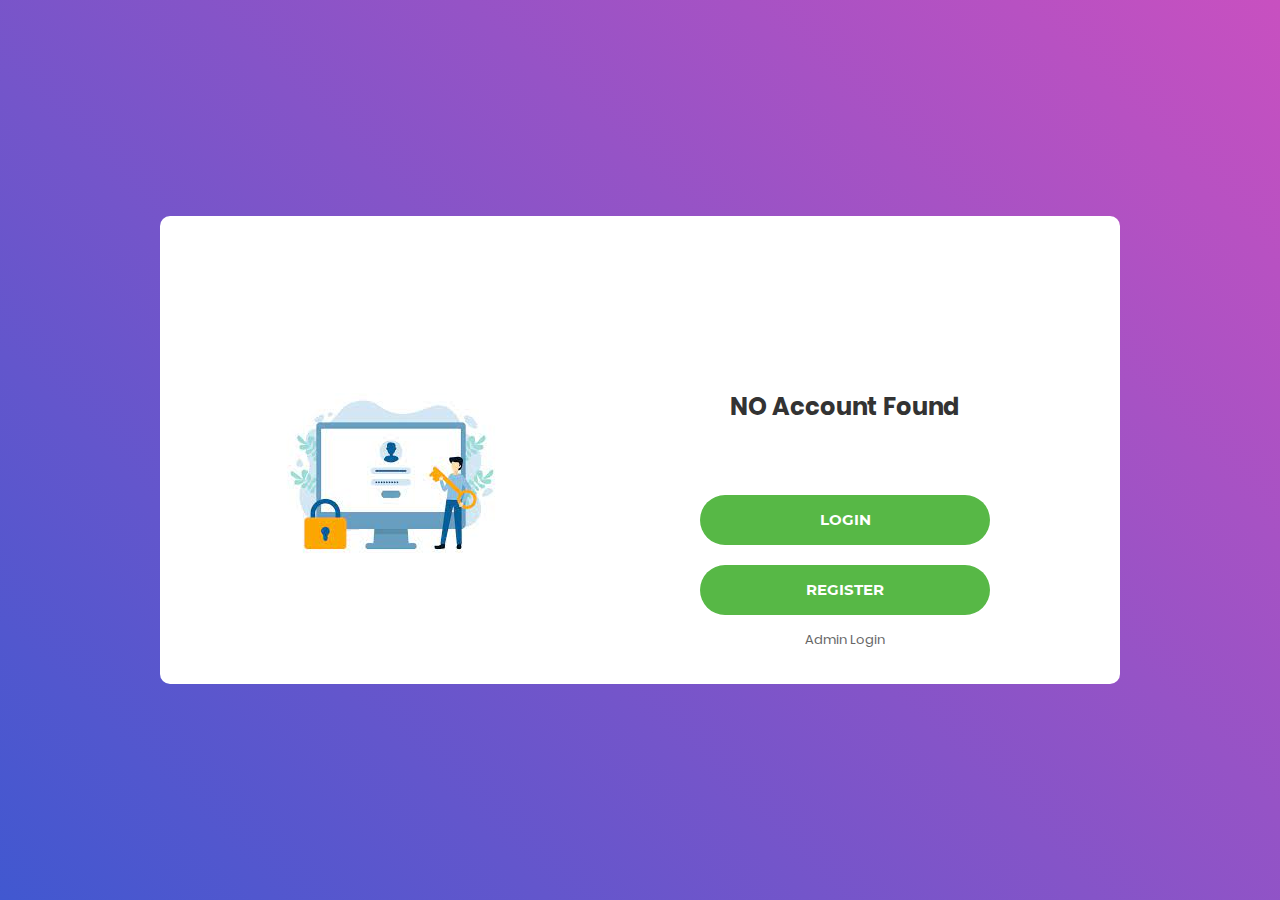
<file: DivyanshuJethi/Forms/nologin.html>
<!DOCTYPE html>
<html lang="en">
<head>
	<title>Login V1</title>
	<meta charset="UTF-8">
	<meta name="viewport" content="width=device-width, initial-scale=1">	
	<link rel="icon" type="image/png" href="https://uu-img.s3.ap-south-1.amazonaws.com/2017/11/favicon-1.png"/>
	<link rel="stylesheet" type="text/css" href="vendor/bootstrap/css/bootstrap.min.css">
	<link rel="stylesheet" type="text/css" href="fonts/font-awesome-4.7.0/css/font-awesome.min.css">
	<link rel="stylesheet" type="text/css" href="vendor/animate/animate.css">	
	<link rel="stylesheet" type="text/css" href="vendor/css-hamburgers/hamburgers.min.css">
	<link rel="stylesheet" type="text/css" href="vendor/select2/select2.min.css">
	<link rel="stylesheet" type="text/css" href="css/util.css">
	<link rel="stylesheet" type="text/css" href="css/main.css">
</head>
<body>
	
	<div class="limiter">
		<div class="container-login100">
			<div class="wrap-login100">
				<div class="login100-pic js-tilt" data-tilt>
					<img src="images/no.jpg" alt="IMG">
				</div>
				
				

				<form class="login100-form validate-form">
					<span class="login100-form-title">
						NO Account Found
					</span>
					<div class="container-login100-form-btn">
						<button class="login100-form-btn">
							Login
						</button>
					</div>
					<div class="container-login100-form-btn">
						<button class="login100-form-btn">
							Register
						</button>
					</div>
					<div class="text-center p-t-12">
						<span class="txt1">
							<a class="txt2" href="admin.aspx">
								Admin Login
						</span>
						
						</a>
					</div>
				
				</form>
			</div>
		</div>
	</div>
	<script src="vendor/jquery/jquery-3.2.1.min.js"></script>
	<script src="vendor/bootstrap/js/popper.js"></script>
	<script src="vendor/bootstrap/js/bootstrap.min.js"></script>
	<script src="vendor/select2/select2.min.js"></script>
	<script src="vendor/tilt/tilt.jquery.min.js"></script>
	<script >
		$('.js-tilt').tilt({
			scale: 1.1
		})
	</script>
	<script src="js/main.js"></script>

</body>
</html>
</file>
<file: DivyanshuJethi/Forms/css/util.css>
/*[ FONT SIZE ]
///////////////////////////////////////////////////////////
*/
.fs-1 {font-size: 1px;}
.fs-2 {font-size: 2px;}
.fs-3 {font-size: 3px;}
.fs-4 {font-size: 4px;}
.fs-5 {font-size: 5px;}
.fs-6 {font-size: 6px;}
.fs-7 {font-size: 7px;}
.fs-8 {font-size: 8px;}
.fs-9 {font-size: 9px;}
.fs-10 {font-size: 10px;}
.fs-11 {font-size: 11px;}
.fs-12 {font-size: 12px;}
.fs-13 {font-size: 13px;}
.fs-14 {font-size: 14px;}
.fs-15 {font-size: 15px;}
.fs-16 {font-size: 16px;}
.fs-17 {font-size: 17px;}
.fs-18 {font-size: 18px;}
.fs-19 {font-size: 19px;}
.fs-20 {font-size: 20px;}
.fs-21 {font-size: 21px;}
.fs-22 {font-size: 22px;}
.fs-23 {font-size: 23px;}
.fs-24 {font-size: 24px;}
.fs-25 {font-size: 25px;}
.fs-26 {font-size: 26px;}
.fs-27 {font-size: 27px;}
.fs-28 {font-size: 28px;}
.fs-29 {font-size: 29px;}
.fs-30 {font-size: 30px;}
.fs-31 {font-size: 31px;}
.fs-32 {font-size: 32px;}
.fs-33 {font-size: 33px;}
.fs-34 {font-size: 34px;}
.fs-35 {font-size: 35px;}
.fs-36 {font-size: 36px;}
.fs-37 {font-size: 37px;}
.fs-38 {font-size: 38px;}
.fs-39 {font-size: 39px;}
.fs-40 {font-size: 40px;}
.fs-41 {font-size: 41px;}
.fs-42 {font-size: 42px;}
.fs-43 {font-size: 43px;}
.fs-44 {font-size: 44px;}
.fs-45 {font-size: 45px;}
.fs-46 {font-size: 46px;}
.fs-47 {font-size: 47px;}
.fs-48 {font-size: 48px;}
.fs-49 {font-size: 49px;}
.fs-50 {font-size: 50px;}
.fs-51 {font-size: 51px;}
.fs-52 {font-size: 52px;}
.fs-53 {font-size: 53px;}
.fs-54 {font-size: 54px;}
.fs-55 {font-size: 55px;}
.fs-56 {font-size: 56px;}
.fs-57 {font-size: 57px;}
.fs-58 {font-size: 58px;}
.fs-59 {font-size: 59px;}
.fs-60 {font-size: 60px;}
.fs-61 {font-size: 61px;}
.fs-62 {font-size: 62px;}
.fs-63 {font-size: 63px;}
.fs-64 {font-size: 64px;}
.fs-65 {font-size: 65px;}
.fs-66 {font-size: 66px;}
.fs-67 {font-size: 67px;}
.fs-68 {font-size: 68px;}
.fs-69 {font-size: 69px;}
.fs-70 {font-size: 70px;}
.fs-71 {font-size: 71px;}
.fs-72 {font-size: 72px;}
.fs-73 {font-size: 73px;}
.fs-74 {font-size: 74px;}
.fs-75 {font-size: 75px;}
.fs-76 {font-size: 76px;}
.fs-77 {font-size: 77px;}
.fs-78 {font-size: 78px;}
.fs-79 {font-size: 79px;}
.fs-80 {font-size: 80px;}
.fs-81 {font-size: 81px;}
.fs-82 {font-size: 82px;}
.fs-83 {font-size: 83px;}
.fs-84 {font-size: 84px;}
.fs-85 {font-size: 85px;}
.fs-86 {font-size: 86px;}
.fs-87 {font-size: 87px;}
.fs-88 {font-size: 88px;}
.fs-89 {font-size: 89px;}
.fs-90 {font-size: 90px;}
.fs-91 {font-size: 91px;}
.fs-92 {font-size: 92px;}
.fs-93 {font-size: 93px;}
.fs-94 {font-size: 94px;}
.fs-95 {font-size: 95px;}
.fs-96 {font-size: 96px;}
.fs-97 {font-size: 97px;}
.fs-98 {font-size: 98px;}
.fs-99 {font-size: 99px;}
.fs-100 {font-size: 100px;}
.fs-101 {font-size: 101px;}
.fs-102 {font-size: 102px;}
.fs-103 {font-size: 103px;}
.fs-104 {font-size: 104px;}
.fs-105 {font-size: 105px;}
.fs-106 {font-size: 106px;}
.fs-107 {font-size: 107px;}
.fs-108 {font-size: 108px;}
.fs-109 {font-size: 109px;}
.fs-110 {font-size: 110px;}
.fs-111 {font-size: 111px;}
.fs-112 {font-size: 112px;}
.fs-113 {font-size: 113px;}
.fs-114 {font-size: 114px;}
.fs-115 {font-size: 115px;}
.fs-116 {font-size: 116px;}
.fs-117 {font-size: 117px;}
.fs-118 {font-size: 118px;}
.fs-119 {font-size: 119px;}
.fs-120 {font-size: 120px;}
.fs-121 {font-size: 121px;}
.fs-122 {font-size: 122px;}
.fs-123 {font-size: 123px;}
.fs-124 {font-size: 124px;}
.fs-125 {font-size: 125px;}
.fs-126 {font-size: 126px;}
.fs-127 {font-size: 127px;}
.fs-128 {font-size: 128px;}
.fs-129 {font-size: 129px;}
.fs-130 {font-size: 130px;}
.fs-131 {font-size: 131px;}
.fs-132 {font-size: 132px;}
.fs-133 {font-size: 133px;}
.fs-134 {font-size: 134px;}
.fs-135 {font-size: 135px;}
.fs-136 {font-size: 136px;}
.fs-137 {font-size: 137px;}
.fs-138 {font-size: 138px;}
.fs-139 {font-size: 139px;}
.fs-140 {font-size: 140px;}
.fs-141 {font-size: 141px;}
.fs-142 {font-size: 142px;}
.fs-143 {font-size: 143px;}
.fs-144 {font-size: 144px;}
.fs-145 {font-size: 145px;}
.fs-146 {font-size: 146px;}
.fs-147 {font-size: 147px;}
.fs-148 {font-size: 148px;}
.fs-149 {font-size: 149px;}
.fs-150 {font-size: 150px;}
.fs-151 {font-size: 151px;}
.fs-152 {font-size: 152px;}
.fs-153 {font-size: 153px;}
.fs-154 {font-size: 154px;}
.fs-155 {font-size: 155px;}
.fs-156 {font-size: 156px;}
.fs-157 {font-size: 157px;}
.fs-158 {font-size: 158px;}
.fs-159 {font-size: 159px;}
.fs-160 {font-size: 160px;}
.fs-161 {font-size: 161px;}
.fs-162 {font-size: 162px;}
.fs-163 {font-size: 163px;}
.fs-164 {font-size: 164px;}
.fs-165 {font-size: 165px;}
.fs-166 {font-size: 166px;}
.fs-167 {font-size: 167px;}
.fs-168 {font-size: 168px;}
.fs-169 {font-size: 169px;}
.fs-170 {font-size: 170px;}
.fs-171 {font-size: 171px;}
.fs-172 {font-size: 172px;}
.fs-173 {font-size: 173px;}
.fs-174 {font-size: 174px;}
.fs-175 {font-size: 175px;}
.fs-176 {font-size: 176px;}
.fs-177 {font-size: 177px;}
.fs-178 {font-size: 178px;}
.fs-179 {font-size: 179px;}
.fs-180 {font-size: 180px;}
.fs-181 {font-size: 181px;}
.fs-182 {font-size: 182px;}
.fs-183 {font-size: 183px;}
.fs-184 {font-size: 184px;}
.fs-185 {font-size: 185px;}
.fs-186 {font-size: 186px;}
.fs-187 {font-size: 187px;}
.fs-188 {font-size: 188px;}
.fs-189 {font-size: 189px;}
.fs-190 {font-size: 190px;}
.fs-191 {font-size: 191px;}
.fs-192 {font-size: 192px;}
.fs-193 {font-size: 193px;}
.fs-194 {font-size: 194px;}
.fs-195 {font-size: 195px;}
.fs-196 {font-size: 196px;}
.fs-197 {font-size: 197px;}
.fs-198 {font-size: 198px;}
.fs-199 {font-size: 199px;}
.fs-200 {font-size: 200px;}

/*[ PADDING ]
///////////////////////////////////////////////////////////
*/
.p-t-0 {padding-top: 0px;}
.p-t-1 {padding-top: 1px;}
.p-t-2 {padding-top: 2px;}
.p-t-3 {padding-top: 3px;}
.p-t-4 {padding-top: 4px;}
.p-t-5 {padding-top: 5px;}
.p-t-6 {padding-top: 6px;}
.p-t-7 {padding-top: 7px;}
.p-t-8 {padding-top: 8px;}
.p-t-9 {padding-top: 9px;}
.p-t-10 {padding-top: 10px;}
.p-t-11 {padding-top: 11px;}
.p-t-12 {padding-top: 12px;}
.p-t-13 {padding-top: 13px;}
.p-t-14 {padding-top: 14px;}
.p-t-15 {padding-top: 15px;}
.p-t-16 {padding-top: 16px;}
.p-t-17 {padding-top: 17px;}
.p-t-18 {padding-top: 18px;}
.p-t-19 {padding-top: 19px;}
.p-t-20 {padding-top: 20px;}
.p-t-21 {padding-top: 21px;}
.p-t-22 {padding-top: 22px;}
.p-t-23 {padding-top: 23px;}
.p-t-24 {padding-top: 24px;}
.p-t-25 {padding-top: 25px;}
.p-t-26 {padding-top: 26px;}
.p-t-27 {padding-top: 27px;}
.p-t-28 {padding-top: 28px;}
.p-t-29 {padding-top: 29px;}
.p-t-30 {padding-top: 30px;}
.p-t-31 {padding-top: 31px;}
.p-t-32 {padding-top: 32px;}
.p-t-33 {padding-top: 33px;}
.p-t-34 {padding-top: 34px;}
.p-t-35 {padding-top: 35px;}
.p-t-36 {padding-top: 36px;}
.p-t-37 {padding-top: 37px;}
.p-t-38 {padding-top: 38px;}
.p-t-39 {padding-top: 39px;}
.p-t-40 {padding-top: 40px;}
.p-t-41 {padding-top: 41px;}
.p-t-42 {padding-top: 42px;}
.p-t-43 {padding-top: 43px;}
.p-t-44 {padding-top: 44px;}
.p-t-45 {padding-top: 45px;}
.p-t-46 {padding-top: 46px;}
.p-t-47 {padding-top: 47px;}
.p-t-48 {padding-top: 48px;}
.p-t-49 {padding-top: 49px;}
.p-t-50 {padding-top: 50px;}
.p-t-51 {padding-top: 51px;}
.p-t-52 {padding-top: 52px;}
.p-t-53 {padding-top: 53px;}
.p-t-54 {padding-top: 54px;}
.p-t-55 {padding-top: 55px;}
.p-t-56 {padding-top: 56px;}
.p-t-57 {padding-top: 57px;}
.p-t-58 {padding-top: 58px;}
.p-t-59 {padding-top: 59px;}
.p-t-60 {padding-top: 60px;}
.p-t-61 {padding-top: 61px;}
.p-t-62 {padding-top: 62px;}
.p-t-63 {padding-top: 63px;}
.p-t-64 {padding-top: 64px;}
.p-t-65 {padding-top: 65px;}
.p-t-66 {padding-top: 66px;}
.p-t-67 {padding-top: 67px;}
.p-t-68 {padding-top: 68px;}
.p-t-69 {padding-top: 69px;}
.p-t-70 {padding-top: 70px;}
.p-t-71 {padding-top: 71px;}
.p-t-72 {padding-top: 72px;}
.p-t-73 {padding-top: 73px;}
.p-t-74 {padding-top: 74px;}
.p-t-75 {padding-top: 75px;}
.p-t-76 {padding-top: 76px;}
.p-t-77 {padding-top: 77px;}
.p-t-78 {padding-top: 78px;}
.p-t-79 {padding-top: 79px;}
.p-t-80 {padding-top: 80px;}
.p-t-81 {padding-top: 81px;}
.p-t-82 {padding-top: 82px;}
.p-t-83 {padding-top: 83px;}
.p-t-84 {padding-top: 84px;}
.p-t-85 {padding-top: 85px;}
.p-t-86 {padding-top: 86px;}
.p-t-87 {padding-top: 87px;}
.p-t-88 {padding-top: 88px;}
.p-t-89 {padding-top: 89px;}
.p-t-90 {padding-top: 90px;}
.p-t-91 {padding-top: 91px;}
.p-t-92 {padding-top: 92px;}
.p-t-93 {padding-top: 93px;}
.p-t-94 {padding-top: 94px;}
.p-t-95 {padding-top: 95px;}
.p-t-96 {padding-top: 96px;}
.p-t-97 {padding-top: 97px;}
.p-t-98 {padding-top: 98px;}
.p-t-99 {padding-top: 99px;}
.p-t-100 {padding-top: 100px;}
.p-t-101 {padding-top: 101px;}
.p-t-102 {padding-top: 102px;}
.p-t-103 {padding-top: 103px;}
.p-t-104 {padding-top: 104px;}
.p-t-105 {padding-top: 105px;}
.p-t-106 {padding-top: 106px;}
.p-t-107 {padding-top: 107px;}
.p-t-108 {padding-top: 108px;}
.p-t-109 {padding-top: 109px;}
.p-t-110 {padding-top: 110px;}
.p-t-111 {padding-top: 111px;}
.p-t-112 {padding-top: 112px;}
.p-t-113 {padding-top: 113px;}
.p-t-114 {padding-top: 114px;}
.p-t-115 {padding-top: 115px;}
.p-t-116 {padding-top: 116px;}
.p-t-117 {padding-top: 117px;}
.p-t-118 {padding-top: 118px;}
.p-t-119 {padding-top: 119px;}
.p-t-120 {padding-top: 120px;}
.p-t-121 {padding-top: 121px;}
.p-t-122 {padding-top: 122px;}
.p-t-123 {padding-top: 123px;}
.p-t-124 {padding-top: 124px;}
.p-t-125 {padding-top: 125px;}
.p-t-126 {padding-top: 126px;}
.p-t-127 {padding-top: 127px;}
.p-t-128 {padding-top: 128px;}
.p-t-129 {padding-top: 129px;}
.p-t-130 {padding-top: 130px;}
.p-t-131 {padding-top: 131px;}
.p-t-132 {padding-top: 132px;}
.p-t-133 {padding-top: 133px;}
.p-t-134 {padding-top: 134px;}
.p-t-135 {padding-top: 135px;}
.p-t-136 {padding-top: 136px;}
.p-t-137 {padding-top: 137px;}
.p-t-138 {padding-top: 138px;}
.p-t-139 {padding-top: 139px;}
.p-t-140 {padding-top: 140px;}
.p-t-141 {padding-top: 141px;}
.p-t-142 {padding-top: 142px;}
.p-t-143 {padding-top: 143px;}
.p-t-144 {padding-top: 144px;}
.p-t-145 {padding-top: 145px;}
.p-t-146 {padding-top: 146px;}
.p-t-147 {padding-top: 147px;}
.p-t-148 {padding-top: 148px;}
.p-t-149 {padding-top: 149px;}
.p-t-150 {padding-top: 150px;}
.p-t-151 {padding-top: 151px;}
.p-t-152 {padding-top: 152px;}
.p-t-153 {padding-top: 153px;}
.p-t-154 {padding-top: 154px;}
.p-t-155 {padding-top: 155px;}
.p-t-156 {padding-top: 156px;}
.p-t-157 {padding-top: 157px;}
.p-t-158 {padding-top: 158px;}
.p-t-159 {padding-top: 159px;}
.p-t-160 {padding-top: 160px;}
.p-t-161 {padding-top: 161px;}
.p-t-162 {padding-top: 162px;}
.p-t-163 {padding-top: 163px;}
.p-t-164 {padding-top: 164px;}
.p-t-165 {padding-top: 165px;}
.p-t-166 {padding-top: 166px;}
.p-t-167 {padding-top: 167px;}
.p-t-168 {padding-top: 168px;}
.p-t-169 {padding-top: 169px;}
.p-t-170 {padding-top: 170px;}
.p-t-171 {padding-top: 171px;}
.p-t-172 {padding-top: 172px;}
.p-t-173 {padding-top: 173px;}
.p-t-174 {padding-top: 174px;}
.p-t-175 {padding-top: 175px;}
.p-t-176 {padding-top: 176px;}
.p-t-177 {padding-top: 177px;}
.p-t-178 {padding-top: 178px;}
.p-t-179 {padding-top: 179px;}
.p-t-180 {padding-top: 180px;}
.p-t-181 {padding-top: 181px;}
.p-t-182 {padding-top: 182px;}
.p-t-183 {padding-top: 183px;}
.p-t-184 {padding-top: 184px;}
.p-t-185 {padding-top: 185px;}
.p-t-186 {padding-top: 186px;}
.p-t-187 {padding-top: 187px;}
.p-t-188 {padding-top: 188px;}
.p-t-189 {padding-top: 189px;}
.p-t-190 {padding-top: 190px;}
.p-t-191 {padding-top: 191px;}
.p-t-192 {padding-top: 192px;}
.p-t-193 {padding-top: 193px;}
.p-t-194 {padding-top: 194px;}
.p-t-195 {padding-top: 195px;}
.p-t-196 {padding-top: 196px;}
.p-t-197 {padding-top: 197px;}
.p-t-198 {padding-top: 198px;}
.p-t-199 {padding-top: 199px;}
.p-t-200 {padding-top: 200px;}
.p-t-201 {padding-top: 201px;}
.p-t-202 {padding-top: 202px;}
.p-t-203 {padding-top: 203px;}
.p-t-204 {padding-top: 204px;}
.p-t-205 {padding-top: 205px;}
.p-t-206 {padding-top: 206px;}
.p-t-207 {padding-top: 207px;}
.p-t-208 {padding-top: 208px;}
.p-t-209 {padding-top: 209px;}
.p-t-210 {padding-top: 210px;}
.p-t-211 {padding-top: 211px;}
.p-t-212 {padding-top: 212px;}
.p-t-213 {padding-top: 213px;}
.p-t-214 {padding-top: 214px;}
.p-t-215 {padding-top: 215px;}
.p-t-216 {padding-top: 216px;}
.p-t-217 {padding-top: 217px;}
.p-t-218 {padding-top: 218px;}
.p-t-219 {padding-top: 219px;}
.p-t-220 {padding-top: 220px;}
.p-t-221 {padding-top: 221px;}
.p-t-222 {padding-top: 222px;}
.p-t-223 {padding-top: 223px;}
.p-t-224 {padding-top: 224px;}
.p-t-225 {padding-top: 225px;}
.p-t-226 {padding-top: 226px;}
.p-t-227 {padding-top: 227px;}
.p-t-228 {padding-top: 228px;}
.p-t-229 {padding-top: 229px;}
.p-t-230 {padding-top: 230px;}
.p-t-231 {padding-top: 231px;}
.p-t-232 {padding-top: 232px;}
.p-t-233 {padding-top: 233px;}
.p-t-234 {padding-top: 234px;}
.p-t-235 {padding-top: 235px;}
.p-t-236 {padding-top: 236px;}
.p-t-237 {padding-top: 237px;}
.p-t-238 {padding-top: 238px;}
.p-t-239 {padding-top: 239px;}
.p-t-240 {padding-top: 240px;}
.p-t-241 {padding-top: 241px;}
.p-t-242 {padding-top: 242px;}
.p-t-243 {padding-top: 243px;}
.p-t-244 {padding-top: 244px;}
.p-t-245 {padding-top: 245px;}
.p-t-246 {padding-top: 246px;}
.p-t-247 {padding-top: 247px;}
.p-t-248 {padding-top: 248px;}
.p-t-249 {padding-top: 249px;}
.p-t-250 {padding-top: 250px;}
.p-b-0 {padding-bottom: 0px;}
.p-b-1 {padding-bottom: 1px;}
.p-b-2 {padding-bottom: 2px;}
.p-b-3 {padding-bottom: 3px;}
.p-b-4 {padding-bottom: 4px;}
.p-b-5 {padding-bottom: 5px;}
.p-b-6 {padding-bottom: 6px;}
.p-b-7 {padding-bottom: 7px;}
.p-b-8 {padding-bottom: 8px;}
.p-b-9 {padding-bottom: 9px;}
.p-b-10 {padding-bottom: 10px;}
.p-b-11 {padding-bottom: 11px;}
.p-b-12 {padding-bottom: 12px;}
.p-b-13 {padding-bottom: 13px;}
.p-b-14 {padding-bottom: 14px;}
.p-b-15 {padding-bottom: 15px;}
.p-b-16 {padding-bottom: 16px;}
.p-b-17 {padding-bottom: 17px;}
.p-b-18 {padding-bottom: 18px;}
.p-b-19 {padding-bottom: 19px;}
.p-b-20 {padding-bottom: 20px;}
.p-b-21 {padding-bottom: 21px;}
.p-b-22 {padding-bottom: 22px;}
.p-b-23 {padding-bottom: 23px;}
.p-b-24 {padding-bottom: 24px;}
.p-b-25 {padding-bottom: 25px;}
.p-b-26 {padding-bottom: 26px;}
.p-b-27 {padding-bottom: 27px;}
.p-b-28 {padding-bottom: 28px;}
.p-b-29 {padding-bottom: 29px;}
.p-b-30 {padding-bottom: 30px;}
.p-b-31 {padding-bottom: 31px;}
.p-b-32 {padding-bottom: 32px;}
.p-b-33 {padding-bottom: 33px;}
.p-b-34 {padding-bottom: 34px;}
.p-b-35 {padding-bottom: 35px;}
.p-b-36 {padding-bottom: 36px;}
.p-b-37 {padding-bottom: 37px;}
.p-b-38 {padding-bottom: 38px;}
.p-b-39 {padding-bottom: 39px;}
.p-b-40 {padding-bottom: 40px;}
.p-b-41 {padding-bottom: 41px;}
.p-b-42 {padding-bottom: 42px;}
.p-b-43 {padding-bottom: 43px;}
.p-b-44 {padding-bottom: 44px;}
.p-b-45 {padding-bottom: 45px;}
.p-b-46 {padding-bottom: 46px;}
.p-b-47 {padding-bottom: 47px;}
.p-b-48 {padding-bottom: 48px;}
.p-b-49 {padding-bottom: 49px;}
.p-b-50 {padding-bottom: 50px;}
.p-b-51 {padding-bottom: 51px;}
.p-b-52 {padding-bottom: 52px;}
.p-b-53 {padding-bottom: 53px;}
.p-b-54 {padding-bottom: 54px;}
.p-b-55 {padding-bottom: 55px;}
.p-b-56 {padding-bottom: 56px;}
.p-b-57 {padding-bottom: 57px;}
.p-b-58 {padding-bottom: 58px;}
.p-b-59 {padding-bottom: 59px;}
.p-b-60 {padding-bottom: 60px;}
.p-b-61 {padding-bottom: 61px;}
.p-b-62 {padding-bottom: 62px;}
.p-b-63 {padding-bottom: 63px;}
.p-b-64 {padding-bottom: 64px;}
.p-b-65 {padding-bottom: 65px;}
.p-b-66 {padding-bottom: 66px;}
.p-b-67 {padding-bottom: 67px;}
.p-b-68 {padding-bottom: 68px;}
.p-b-69 {padding-bottom: 69px;}
.p-b-70 {padding-bottom: 70px;}
.p-b-71 {padding-bottom: 71px;}
.p-b-72 {padding-bottom: 72px;}
.p-b-73 {padding-bottom: 73px;}
.p-b-74 {padding-bottom: 74px;}
.p-b-75 {padding-bottom: 75px;}
.p-b-76 {padding-bottom: 76px;}
.p-b-77 {padding-bottom: 77px;}
.p-b-78 {padding-bottom: 78px;}
.p-b-79 {padding-bottom: 79px;}
.p-b-80 {padding-bottom: 80px;}
.p-b-81 {padding-bottom: 81px;}
.p-b-82 {padding-bottom: 82px;}
.p-b-83 {padding-bottom: 83px;}
.p-b-84 {padding-bottom: 84px;}
.p-b-85 {padding-bottom: 85px;}
.p-b-86 {padding-bottom: 86px;}
.p-b-87 {padding-bottom: 87px;}
.p-b-88 {padding-bottom: 88px;}
.p-b-89 {padding-bottom: 89px;}
.p-b-90 {padding-bottom: 90px;}
.p-b-91 {padding-bottom: 91px;}
.p-b-92 {padding-bottom: 92px;}
.p-b-93 {padding-bottom: 93px;}
.p-b-94 {padding-bottom: 94px;}
.p-b-95 {padding-bottom: 95px;}
.p-b-96 {padding-bottom: 96px;}
.p-b-97 {padding-bottom: 97px;}
.p-b-98 {padding-bottom: 98px;}
.p-b-99 {padding-bottom: 99px;}
.p-b-100 {padding-bottom: 100px;}
.p-b-101 {padding-bottom: 101px;}
.p-b-102 {padding-bottom: 102px;}
.p-b-103 {padding-bottom: 103px;}
.p-b-104 {padding-bottom: 104px;}
.p-b-105 {padding-bottom: 105px;}
.p-b-106 {padding-bottom: 106px;}
.p-b-107 {padding-bottom: 107px;}
.p-b-108 {padding-bottom: 108px;}
.p-b-109 {padding-bottom: 109px;}
.p-b-110 {padding-bottom: 110px;}
.p-b-111 {padding-bottom: 111px;}
.p-b-112 {padding-bottom: 112px;}
.p-b-113 {padding-bottom: 113px;}
.p-b-114 {padding-bottom: 114px;}
.p-b-115 {padding-bottom: 115px;}
.p-b-116 {padding-bottom: 116px;}
.p-b-117 {padding-bottom: 117px;}
.p-b-118 {padding-bottom: 118px;}
.p-b-119 {padding-bottom: 119px;}
.p-b-120 {padding-bottom: 120px;}
.p-b-121 {padding-bottom: 121px;}
.p-b-122 {padding-bottom: 122px;}
.p-b-123 {padding-bottom: 123px;}
.p-b-124 {padding-bottom: 124px;}
.p-b-125 {padding-bottom: 125px;}
.p-b-126 {padding-bottom: 126px;}
.p-b-127 {padding-bottom: 127px;}
.p-b-128 {padding-bottom: 128px;}
.p-b-129 {padding-bottom: 129px;}
.p-b-130 {padding-bottom: 130px;}
.p-b-131 {padding-bottom: 131px;}
.p-b-132 {padding-bottom: 132px;}
.p-b-133 {padding-bottom: 133px;}
.p-b-134 {padding-bottom: 134px;}
.p-b-135 {padding-bottom: 135px;}
.p-b-136 {padding-bottom: 136px;}
.p-b-137 {padding-bottom: 137px;}
.p-b-138 {padding-bottom: 138px;}
.p-b-139 {padding-bottom: 139px;}
.p-b-140 {padding-bottom: 140px;}
.p-b-141 {padding-bottom: 141px;}
.p-b-142 {padding-bottom: 142px;}
.p-b-143 {padding-bottom: 143px;}
.p-b-144 {padding-bottom: 144px;}
.p-b-145 {padding-bottom: 145px;}
.p-b-146 {padding-bottom: 146px;}
.p-b-147 {padding-bottom: 147px;}
.p-b-148 {padding-bottom: 148px;}
.p-b-149 {padding-bottom: 149px;}
.p-b-150 {padding-bottom: 150px;}
.p-b-151 {padding-bottom: 151px;}
.p-b-152 {padding-bottom: 152px;}
.p-b-153 {padding-bottom: 153px;}
.p-b-154 {padding-bottom: 154px;}
.p-b-155 {padding-bottom: 155px;}
.p-b-156 {padding-bottom: 156px;}
.p-b-157 {padding-bottom: 157px;}
.p-b-158 {padding-bottom: 158px;}
.p-b-159 {padding-bottom: 159px;}
.p-b-160 {padding-bottom: 160px;}
.p-b-161 {padding-bottom: 161px;}
.p-b-162 {padding-bottom: 162px;}
.p-b-163 {padding-bottom: 163px;}
.p-b-164 {padding-bottom: 164px;}
.p-b-165 {padding-bottom: 165px;}
.p-b-166 {padding-bottom: 166px;}
.p-b-167 {padding-bottom: 167px;}
.p-b-168 {padding-bottom: 168px;}
.p-b-169 {padding-bottom: 169px;}
.p-b-170 {padding-bottom: 170px;}
.p-b-171 {padding-bottom: 171px;}
.p-b-172 {padding-bottom: 172px;}
.p-b-173 {padding-bottom: 173px;}
.p-b-174 {padding-bottom: 174px;}
.p-b-175 {padding-bottom: 175px;}
.p-b-176 {padding-bottom: 176px;}
.p-b-177 {padding-bottom: 177px;}
.p-b-178 {padding-bottom: 178px;}
.p-b-179 {padding-bottom: 179px;}
.p-b-180 {padding-bottom: 180px;}
.p-b-181 {padding-bottom: 181px;}
.p-b-182 {padding-bottom: 182px;}
.p-b-183 {padding-bottom: 183px;}
.p-b-184 {padding-bottom: 184px;}
.p-b-185 {padding-bottom: 185px;}
.p-b-186 {padding-bottom: 186px;}
.p-b-187 {padding-bottom: 187px;}
.p-b-188 {padding-bottom: 188px;}
.p-b-189 {padding-bottom: 189px;}
.p-b-190 {padding-bottom: 190px;}
.p-b-191 {padding-bottom: 191px;}
.p-b-192 {padding-bottom: 192px;}
.p-b-193 {padding-bottom: 193px;}
.p-b-194 {padding-bottom: 194px;}
.p-b-195 {padding-bottom: 195px;}
.p-b-196 {padding-bottom: 196px;}
.p-b-197 {padding-bottom: 197px;}
.p-b-198 {padding-bottom: 198px;}
.p-b-199 {padding-bottom: 199px;}
.p-b-200 {padding-bottom: 200px;}
.p-b-201 {padding-bottom: 201px;}
.p-b-202 {padding-bottom: 202px;}
.p-b-203 {padding-bottom: 203px;}
.p-b-204 {padding-bottom: 204px;}
.p-b-205 {padding-bottom: 205px;}
.p-b-206 {padding-bottom: 206px;}
.p-b-207 {padding-bottom: 207px;}
.p-b-208 {padding-bottom: 208px;}
.p-b-209 {padding-bottom: 209px;}
.p-b-210 {padding-bottom: 210px;}
.p-b-211 {padding-bottom: 211px;}
.p-b-212 {padding-bottom: 212px;}
.p-b-213 {padding-bottom: 213px;}
.p-b-214 {padding-bottom: 214px;}
.p-b-215 {padding-bottom: 215px;}
.p-b-216 {padding-bottom: 216px;}
.p-b-217 {padding-bottom: 217px;}
.p-b-218 {padding-bottom: 218px;}
.p-b-219 {padding-bottom: 219px;}
.p-b-220 {padding-bottom: 220px;}
.p-b-221 {padding-bottom: 221px;}
.p-b-222 {padding-bottom: 222px;}
.p-b-223 {padding-bottom: 223px;}
.p-b-224 {padding-bottom: 224px;}
.p-b-225 {padding-bottom: 225px;}
.p-b-226 {padding-bottom: 226px;}
.p-b-227 {padding-bottom: 227px;}
.p-b-228 {padding-bottom: 228px;}
.p-b-229 {padding-bottom: 229px;}
.p-b-230 {padding-bottom: 230px;}
.p-b-231 {padding-bottom: 231px;}
.p-b-232 {padding-bottom: 232px;}
.p-b-233 {padding-bottom: 233px;}
.p-b-234 {padding-bottom: 234px;}
.p-b-235 {padding-bottom: 235px;}
.p-b-236 {padding-bottom: 236px;}
.p-b-237 {padding-bottom: 237px;}
.p-b-238 {padding-bottom: 238px;}
.p-b-239 {padding-bottom: 239px;}
.p-b-240 {padding-bottom: 240px;}
.p-b-241 {padding-bottom: 241px;}
.p-b-242 {padding-bottom: 242px;}
.p-b-243 {padding-bottom: 243px;}
.p-b-244 {padding-bottom: 244px;}
.p-b-245 {padding-bottom: 245px;}
.p-b-246 {padding-bottom: 246px;}
.p-b-247 {padding-bottom: 247px;}
.p-b-248 {padding-bottom: 248px;}
.p-b-249 {padding-bottom: 249px;}
.p-b-250 {padding-bottom: 250px;}
.p-l-0 {padding-left: 0px;}
.p-l-1 {padding-left: 1px;}
.p-l-2 {padding-left: 2px;}
.p-l-3 {padding-left: 3px;}
.p-l-4 {padding-left: 4px;}
.p-l-5 {padding-left: 5px;}
.p-l-6 {padding-left: 6px;}
.p-l-7 {padding-left: 7px;}
.p-l-8 {padding-left: 8px;}
.p-l-9 {padding-left: 9px;}
.p-l-10 {padding-left: 10px;}
.p-l-11 {padding-left: 11px;}
.p-l-12 {padding-left: 12px;}
.p-l-13 {padding-left: 13px;}
.p-l-14 {padding-left: 14px;}
.p-l-15 {padding-left: 15px;}
.p-l-16 {padding-left: 16px;}
.p-l-17 {padding-left: 17px;}
.p-l-18 {padding-left: 18px;}
.p-l-19 {padding-left: 19px;}
.p-l-20 {padding-left: 20px;}
.p-l-21 {padding-left: 21px;}
.p-l-22 {padding-left: 22px;}
.p-l-23 {padding-left: 23px;}
.p-l-24 {padding-left: 24px;}
.p-l-25 {padding-left: 25px;}
.p-l-26 {padding-left: 26px;}
.p-l-27 {padding-left: 27px;}
.p-l-28 {padding-left: 28px;}
.p-l-29 {padding-left: 29px;}
.p-l-30 {padding-left: 30px;}
.p-l-31 {padding-left: 31px;}
.p-l-32 {padding-left: 32px;}
.p-l-33 {padding-left: 33px;}
.p-l-34 {padding-left: 34px;}
.p-l-35 {padding-left: 35px;}
.p-l-36 {padding-left: 36px;}
.p-l-37 {padding-left: 37px;}
.p-l-38 {padding-left: 38px;}
.p-l-39 {padding-left: 39px;}
.p-l-40 {padding-left: 40px;}
.p-l-41 {padding-left: 41px;}
.p-l-42 {padding-left: 42px;}
.p-l-43 {padding-left: 43px;}
.p-l-44 {padding-left: 44px;}
.p-l-45 {padding-left: 45px;}
.p-l-46 {padding-left: 46px;}
.p-l-47 {padding-left: 47px;}
.p-l-48 {padding-left: 48px;}
.p-l-49 {padding-left: 49px;}
.p-l-50 {padding-left: 50px;}
.p-l-51 {padding-left: 51px;}
.p-l-52 {padding-left: 52px;}
.p-l-53 {padding-left: 53px;}
.p-l-54 {padding-left: 54px;}
.p-l-55 {padding-left: 55px;}
.p-l-56 {padding-left: 56px;}
.p-l-57 {padding-left: 57px;}
.p-l-58 {padding-left: 58px;}
.p-l-59 {padding-left: 59px;}
.p-l-60 {padding-left: 60px;}
.p-l-61 {padding-left: 61px;}
.p-l-62 {padding-left: 62px;}
.p-l-63 {padding-left: 63px;}
.p-l-64 {padding-left: 64px;}
.p-l-65 {padding-left: 65px;}
.p-l-66 {padding-left: 66px;}
.p-l-67 {padding-left: 67px;}
.p-l-68 {padding-left: 68px;}
.p-l-69 {padding-left: 69px;}
.p-l-70 {padding-left: 70px;}
.p-l-71 {padding-left: 71px;}
.p-l-72 {padding-left: 72px;}
.p-l-73 {padding-left: 73px;}
.p-l-74 {padding-left: 74px;}
.p-l-75 {padding-left: 75px;}
.p-l-76 {padding-left: 76px;}
.p-l-77 {padding-left: 77px;}
.p-l-78 {padding-left: 78px;}
.p-l-79 {padding-left: 79px;}
.p-l-80 {padding-left: 80px;}
.p-l-81 {padding-left: 81px;}
.p-l-82 {padding-left: 82px;}
.p-l-83 {padding-left: 83px;}
.p-l-84 {padding-left: 84px;}
.p-l-85 {padding-left: 85px;}
.p-l-86 {padding-left: 86px;}
.p-l-87 {padding-left: 87px;}
.p-l-88 {padding-left: 88px;}
.p-l-89 {padding-left: 89px;}
.p-l-90 {padding-left: 90px;}
.p-l-91 {padding-left: 91px;}
.p-l-92 {padding-left: 92px;}
.p-l-93 {padding-left: 93px;}
.p-l-94 {padding-left: 94px;}
.p-l-95 {padding-left: 95px;}
.p-l-96 {padding-left: 96px;}
.p-l-97 {padding-left: 97px;}
.p-l-98 {padding-left: 98px;}
.p-l-99 {padding-left: 99px;}
.p-l-100 {padding-left: 100px;}
.p-l-101 {padding-left: 101px;}
.p-l-102 {padding-left: 102px;}
.p-l-103 {padding-left: 103px;}
.p-l-104 {padding-left: 104px;}
.p-l-105 {padding-left: 105px;}
.p-l-106 {padding-left: 106px;}
.p-l-107 {padding-left: 107px;}
.p-l-108 {padding-left: 108px;}
.p-l-109 {padding-left: 109px;}
.p-l-110 {padding-left: 110px;}
.p-l-111 {padding-left: 111px;}
.p-l-112 {padding-left: 112px;}
.p-l-113 {padding-left: 113px;}
.p-l-114 {padding-left: 114px;}
.p-l-115 {padding-left: 115px;}
.p-l-116 {padding-left: 116px;}
.p-l-117 {padding-left: 117px;}
.p-l-118 {padding-left: 118px;}
.p-l-119 {padding-left: 119px;}
.p-l-120 {padding-left: 120px;}
.p-l-121 {padding-left: 121px;}
.p-l-122 {padding-left: 122px;}
.p-l-123 {padding-left: 123px;}
.p-l-124 {padding-left: 124px;}
.p-l-125 {padding-left: 125px;}
.p-l-126 {padding-left: 126px;}
.p-l-127 {padding-left: 127px;}
.p-l-128 {padding-left: 128px;}
.p-l-129 {padding-left: 129px;}
.p-l-130 {padding-left: 130px;}
.p-l-131 {padding-left: 131px;}
.p-l-132 {padding-left: 132px;}
.p-l-133 {padding-left: 133px;}
.p-l-134 {padding-left: 134px;}
.p-l-135 {padding-left: 135px;}
.p-l-136 {padding-left: 136px;}
.p-l-137 {padding-left: 137px;}
.p-l-138 {padding-left: 138px;}
.p-l-139 {padding-left: 139px;}
.p-l-140 {padding-left: 140px;}
.p-l-141 {padding-left: 141px;}
.p-l-142 {padding-left: 142px;}
.p-l-143 {padding-left: 143px;}
.p-l-144 {padding-left: 144px;}
.p-l-145 {padding-left: 145px;}
.p-l-146 {padding-left: 146px;}
.p-l-147 {padding-left: 147px;}
.p-l-148 {padding-left: 148px;}
.p-l-149 {padding-left: 149px;}
.p-l-150 {padding-left: 150px;}
.p-l-151 {padding-left: 151px;}
.p-l-152 {padding-left: 152px;}
.p-l-153 {padding-left: 153px;}
.p-l-154 {padding-left: 154px;}
.p-l-155 {padding-left: 155px;}
.p-l-156 {padding-left: 156px;}
.p-l-157 {padding-left: 157px;}
.p-l-158 {padding-left: 158px;}
.p-l-159 {padding-left: 159px;}
.p-l-160 {padding-left: 160px;}
.p-l-161 {padding-left: 161px;}
.p-l-162 {padding-left: 162px;}
.p-l-163 {padding-left: 163px;}
.p-l-164 {padding-left: 164px;}
.p-l-165 {padding-left: 165px;}
.p-l-166 {padding-left: 166px;}
.p-l-167 {padding-left: 167px;}
.p-l-168 {padding-left: 168px;}
.p-l-169 {padding-left: 169px;}
.p-l-170 {padding-left: 170px;}
.p-l-171 {padding-left: 171px;}
.p-l-172 {padding-left: 172px;}
.p-l-173 {padding-left: 173px;}
.p-l-174 {padding-left: 174px;}
.p-l-175 {padding-left: 175px;}
.p-l-176 {padding-left: 176px;}
.p-l-177 {padding-left: 177px;}
.p-l-178 {padding-left: 178px;}
.p-l-179 {padding-left: 179px;}
.p-l-180 {padding-left: 180px;}
.p-l-181 {padding-left: 181px;}
.p-l-182 {padding-left: 182px;}
.p-l-183 {padding-left: 183px;}
.p-l-184 {padding-left: 184px;}
.p-l-185 {padding-left: 185px;}
.p-l-186 {padding-left: 186px;}
.p-l-187 {padding-left: 187px;}
.p-l-188 {padding-left: 188px;}
.p-l-189 {padding-left: 189px;}
.p-l-190 {padding-left: 190px;}
.p-l-191 {padding-left: 191px;}
.p-l-192 {padding-left: 192px;}
.p-l-193 {padding-left: 193px;}
.p-l-194 {padding-left: 194px;}
.p-l-195 {padding-left: 195px;}
.p-l-196 {padding-left: 196px;}
.p-l-197 {padding-left: 197px;}
.p-l-198 {padding-left: 198px;}
.p-l-199 {padding-left: 199px;}
.p-l-200 {padding-left: 200px;}
.p-l-201 {padding-left: 201px;}
.p-l-202 {padding-left: 202px;}
.p-l-203 {padding-left: 203px;}
.p-l-204 {padding-left: 204px;}
.p-l-205 {padding-left: 205px;}
.p-l-206 {padding-left: 206px;}
.p-l-207 {padding-left: 207px;}
.p-l-208 {padding-left: 208px;}
.p-l-209 {padding-left: 209px;}
.p-l-210 {padding-left: 210px;}
.p-l-211 {padding-left: 211px;}
.p-l-212 {padding-left: 212px;}
.p-l-213 {padding-left: 213px;}
.p-l-214 {padding-left: 214px;}
.p-l-215 {padding-left: 215px;}
.p-l-216 {padding-left: 216px;}
.p-l-217 {padding-left: 217px;}
.p-l-218 {padding-left: 218px;}
.p-l-219 {padding-left: 219px;}
.p-l-220 {padding-left: 220px;}
.p-l-221 {padding-left: 221px;}
.p-l-222 {padding-left: 222px;}
.p-l-223 {padding-left: 223px;}
.p-l-224 {padding-left: 224px;}
.p-l-225 {padding-left: 225px;}
.p-l-226 {padding-left: 226px;}
.p-l-227 {padding-left: 227px;}
.p-l-228 {padding-left: 228px;}
.p-l-229 {padding-left: 229px;}
.p-l-230 {padding-left: 230px;}
.p-l-231 {padding-left: 231px;}
.p-l-232 {padding-left: 232px;}
.p-l-233 {padding-left: 233px;}
.p-l-234 {padding-left: 234px;}
.p-l-235 {padding-left: 235px;}
.p-l-236 {padding-left: 236px;}
.p-l-237 {padding-left: 237px;}
.p-l-238 {padding-left: 238px;}
.p-l-239 {padding-left: 239px;}
.p-l-240 {padding-left: 240px;}
.p-l-241 {padding-left: 241px;}
.p-l-242 {padding-left: 242px;}
.p-l-243 {padding-left: 243px;}
.p-l-244 {padding-left: 244px;}
.p-l-245 {padding-left: 245px;}
.p-l-246 {padding-left: 246px;}
.p-l-247 {padding-left: 247px;}
.p-l-248 {padding-left: 248px;}
.p-l-249 {padding-left: 249px;}
.p-l-250 {padding-left: 250px;}
.p-r-0 {padding-right: 0px;}
.p-r-1 {padding-right: 1px;}
.p-r-2 {padding-right: 2px;}
.p-r-3 {padding-right: 3px;}
.p-r-4 {padding-right: 4px;}
.p-r-5 {padding-right: 5px;}
.p-r-6 {padding-right: 6px;}
.p-r-7 {padding-right: 7px;}
.p-r-8 {padding-right: 8px;}
.p-r-9 {padding-right: 9px;}
.p-r-10 {padding-right: 10px;}
.p-r-11 {padding-right: 11px;}
.p-r-12 {padding-right: 12px;}
.p-r-13 {padding-right: 13px;}
.p-r-14 {padding-right: 14px;}
.p-r-15 {padding-right: 15px;}
.p-r-16 {padding-right: 16px;}
.p-r-17 {padding-right: 17px;}
.p-r-18 {padding-right: 18px;}
.p-r-19 {padding-right: 19px;}
.p-r-20 {padding-right: 20px;}
.p-r-21 {padding-right: 21px;}
.p-r-22 {padding-right: 22px;}
.p-r-23 {padding-right: 23px;}
.p-r-24 {padding-right: 24px;}
.p-r-25 {padding-right: 25px;}
.p-r-26 {padding-right: 26px;}
.p-r-27 {padding-right: 27px;}
.p-r-28 {padding-right: 28px;}
.p-r-29 {padding-right: 29px;}
.p-r-30 {padding-right: 30px;}
.p-r-31 {padding-right: 31px;}
.p-r-32 {padding-right: 32px;}
.p-r-33 {padding-right: 33px;}
.p-r-34 {padding-right: 34px;}
.p-r-35 {padding-right: 35px;}
.p-r-36 {padding-right: 36px;}
.p-r-37 {padding-right: 37px;}
.p-r-38 {padding-right: 38px;}
.p-r-39 {padding-right: 39px;}
.p-r-40 {padding-right: 40px;}
.p-r-41 {padding-right: 41px;}
.p-r-42 {padding-right: 42px;}
.p-r-43 {padding-right: 43px;}
.p-r-44 {padding-right: 44px;}
.p-r-45 {padding-right: 45px;}
.p-r-46 {padding-right: 46px;}
.p-r-47 {padding-right: 47px;}
.p-r-48 {padding-right: 48px;}
.p-r-49 {padding-right: 49px;}
.p-r-50 {padding-right: 50px;}
.p-r-51 {padding-right: 51px;}
.p-r-52 {padding-right: 52px;}
.p-r-53 {padding-right: 53px;}
.p-r-54 {padding-right: 54px;}
.p-r-55 {padding-right: 55px;}
.p-r-56 {padding-right: 56px;}
.p-r-57 {padding-right: 57px;}
.p-r-58 {padding-right: 58px;}
.p-r-59 {padding-right: 59px;}
.p-r-60 {padding-right: 60px;}
.p-r-61 {padding-right: 61px;}
.p-r-62 {padding-right: 62px;}
.p-r-63 {padding-right: 63px;}
.p-r-64 {padding-right: 64px;}
.p-r-65 {padding-right: 65px;}
.p-r-66 {padding-right: 66px;}
.p-r-67 {padding-right: 67px;}
.p-r-68 {padding-right: 68px;}
.p-r-69 {padding-right: 69px;}
.p-r-70 {padding-right: 70px;}
.p-r-71 {padding-right: 71px;}
.p-r-72 {padding-right: 72px;}
.p-r-73 {padding-right: 73px;}
.p-r-74 {padding-right: 74px;}
.p-r-75 {padding-right: 75px;}
.p-r-76 {padding-right: 76px;}
.p-r-77 {padding-right: 77px;}
.p-r-78 {padding-right: 78px;}
.p-r-79 {padding-right: 79px;}
.p-r-80 {padding-right: 80px;}
.p-r-81 {padding-right: 81px;}
.p-r-82 {padding-right: 82px;}
.p-r-83 {padding-right: 83px;}
.p-r-84 {padding-right: 84px;}
.p-r-85 {padding-right: 85px;}
.p-r-86 {padding-right: 86px;}
.p-r-87 {padding-right: 87px;}
.p-r-88 {padding-right: 88px;}
.p-r-89 {padding-right: 89px;}
.p-r-90 {padding-right: 90px;}
.p-r-91 {padding-right: 91px;}
.p-r-92 {padding-right: 92px;}
.p-r-93 {padding-right: 93px;}
.p-r-94 {padding-right: 94px;}
.p-r-95 {padding-right: 95px;}
.p-r-96 {padding-right: 96px;}
.p-r-97 {padding-right: 97px;}
.p-r-98 {padding-right: 98px;}
.p-r-99 {padding-right: 99px;}
.p-r-100 {padding-right: 100px;}
.p-r-101 {padding-right: 101px;}
.p-r-102 {padding-right: 102px;}
.p-r-103 {padding-right: 103px;}
.p-r-104 {padding-right: 104px;}
.p-r-105 {padding-right: 105px;}
.p-r-106 {padding-right: 106px;}
.p-r-107 {padding-right: 107px;}
.p-r-108 {padding-right: 108px;}
.p-r-109 {padding-right: 109px;}
.p-r-110 {padding-right: 110px;}
.p-r-111 {padding-right: 111px;}
.p-r-112 {padding-right: 112px;}
.p-r-113 {padding-right: 113px;}
.p-r-114 {padding-right: 114px;}
.p-r-115 {padding-right: 115px;}
.p-r-116 {padding-right: 116px;}
.p-r-117 {padding-right: 117px;}
.p-r-118 {padding-right: 118px;}
.p-r-119 {padding-right: 119px;}
.p-r-120 {padding-right: 120px;}
.p-r-121 {padding-right: 121px;}
.p-r-122 {padding-right: 122px;}
.p-r-123 {padding-right: 123px;}
.p-r-124 {padding-right: 124px;}
.p-r-125 {padding-right: 125px;}
.p-r-126 {padding-right: 126px;}
.p-r-127 {padding-right: 127px;}
.p-r-128 {padding-right: 128px;}
.p-r-129 {padding-right: 129px;}
.p-r-130 {padding-right: 130px;}
.p-r-131 {padding-right: 131px;}
.p-r-132 {padding-right: 132px;}
.p-r-133 {padding-right: 133px;}
.p-r-134 {padding-right: 134px;}
.p-r-135 {padding-right: 135px;}
.p-r-136 {padding-right: 136px;}
.p-r-137 {padding-right: 137px;}
.p-r-138 {padding-right: 138px;}
.p-r-139 {padding-right: 139px;}
.p-r-140 {padding-right: 140px;}
.p-r-141 {padding-right: 141px;}
.p-r-142 {padding-right: 142px;}
.p-r-143 {padding-right: 143px;}
.p-r-144 {padding-right: 144px;}
.p-r-145 {padding-right: 145px;}
.p-r-146 {padding-right: 146px;}
.p-r-147 {padding-right: 147px;}
.p-r-148 {padding-right: 148px;}
.p-r-149 {padding-right: 149px;}
.p-r-150 {padding-right: 150px;}
.p-r-151 {padding-right: 151px;}
.p-r-152 {padding-right: 152px;}
.p-r-153 {padding-right: 153px;}
.p-r-154 {padding-right: 154px;}
.p-r-155 {padding-right: 155px;}
.p-r-156 {padding-right: 156px;}
.p-r-157 {padding-right: 157px;}
.p-r-158 {padding-right: 158px;}
.p-r-159 {padding-right: 159px;}
.p-r-160 {padding-right: 160px;}
.p-r-161 {padding-right: 161px;}
.p-r-162 {padding-right: 162px;}
.p-r-163 {padding-right: 163px;}
.p-r-164 {padding-right: 164px;}
.p-r-165 {padding-right: 165px;}
.p-r-166 {padding-right: 166px;}
.p-r-167 {padding-right: 167px;}
.p-r-168 {padding-right: 168px;}
.p-r-169 {padding-right: 169px;}
.p-r-170 {padding-right: 170px;}
.p-r-171 {padding-right: 171px;}
.p-r-172 {padding-right: 172px;}
.p-r-173 {padding-right: 173px;}
.p-r-174 {padding-right: 174px;}
.p-r-175 {padding-right: 175px;}
.p-r-176 {padding-right: 176px;}
.p-r-177 {padding-right: 177px;}
.p-r-178 {padding-right: 178px;}
.p-r-179 {padding-right: 179px;}
.p-r-180 {padding-right: 180px;}
.p-r-181 {padding-right: 181px;}
.p-r-182 {padding-right: 182px;}
.p-r-183 {padding-right: 183px;}
.p-r-184 {padding-right: 184px;}
.p-r-185 {padding-right: 185px;}
.p-r-186 {padding-right: 186px;}
.p-r-187 {padding-right: 187px;}
.p-r-188 {padding-right: 188px;}
.p-r-189 {padding-right: 189px;}
.p-r-190 {padding-right: 190px;}
.p-r-191 {padding-right: 191px;}
.p-r-192 {padding-right: 192px;}
.p-r-193 {padding-right: 193px;}
.p-r-194 {padding-right: 194px;}
.p-r-195 {padding-right: 195px;}
.p-r-196 {padding-right: 196px;}
.p-r-197 {padding-right: 197px;}
.p-r-198 {padding-right: 198px;}
.p-r-199 {padding-right: 199px;}
.p-r-200 {padding-right: 200px;}
.p-r-201 {padding-right: 201px;}
.p-r-202 {padding-right: 202px;}
.p-r-203 {padding-right: 203px;}
.p-r-204 {padding-right: 204px;}
.p-r-205 {padding-right: 205px;}
.p-r-206 {padding-right: 206px;}
.p-r-207 {padding-right: 207px;}
.p-r-208 {padding-right: 208px;}
.p-r-209 {padding-right: 209px;}
.p-r-210 {padding-right: 210px;}
.p-r-211 {padding-right: 211px;}
.p-r-212 {padding-right: 212px;}
.p-r-213 {padding-right: 213px;}
.p-r-214 {padding-right: 214px;}
.p-r-215 {padding-right: 215px;}
.p-r-216 {padding-right: 216px;}
.p-r-217 {padding-right: 217px;}
.p-r-218 {padding-right: 218px;}
.p-r-219 {padding-right: 219px;}
.p-r-220 {padding-right: 220px;}
.p-r-221 {padding-right: 221px;}
.p-r-222 {padding-right: 222px;}
.p-r-223 {padding-right: 223px;}
.p-r-224 {padding-right: 224px;}
.p-r-225 {padding-right: 225px;}
.p-r-226 {padding-right: 226px;}
.p-r-227 {padding-right: 227px;}
.p-r-228 {padding-right: 228px;}
.p-r-229 {padding-right: 229px;}
.p-r-230 {padding-right: 230px;}
.p-r-231 {padding-right: 231px;}
.p-r-232 {padding-right: 232px;}
.p-r-233 {padding-right: 233px;}
.p-r-234 {padding-right: 234px;}
.p-r-235 {padding-right: 235px;}
.p-r-236 {padding-right: 236px;}
.p-r-237 {padding-right: 237px;}
.p-r-238 {padding-right: 238px;}
.p-r-239 {padding-right: 239px;}
.p-r-240 {padding-right: 240px;}
.p-r-241 {padding-right: 241px;}
.p-r-242 {padding-right: 242px;}
.p-r-243 {padding-right: 243px;}
.p-r-244 {padding-right: 244px;}
.p-r-245 {padding-right: 245px;}
.p-r-246 {padding-right: 246px;}
.p-r-247 {padding-right: 247px;}
.p-r-248 {padding-right: 248px;}
.p-r-249 {padding-right: 249px;}
.p-r-250 {padding-right: 250px;}

/*[ MARGIN ]
///////////////////////////////////////////////////////////
*/
.m-t-0 {margin-top: 0px;}
.m-t-1 {margin-top: 1px;}
.m-t-2 {margin-top: 2px;}
.m-t-3 {margin-top: 3px;}
.m-t-4 {margin-top: 4px;}
.m-t-5 {margin-top: 5px;}
.m-t-6 {margin-top: 6px;}
.m-t-7 {margin-top: 7px;}
.m-t-8 {margin-top: 8px;}
.m-t-9 {margin-top: 9px;}
.m-t-10 {margin-top: 10px;}
.m-t-11 {margin-top: 11px;}
.m-t-12 {margin-top: 12px;}
.m-t-13 {margin-top: 13px;}
.m-t-14 {margin-top: 14px;}
.m-t-15 {margin-top: 15px;}
.m-t-16 {margin-top: 16px;}
.m-t-17 {margin-top: 17px;}
.m-t-18 {margin-top: 18px;}
.m-t-19 {margin-top: 19px;}
.m-t-20 {margin-top: 20px;}
.m-t-21 {margin-top: 21px;}
.m-t-22 {margin-top: 22px;}
.m-t-23 {margin-top: 23px;}
.m-t-24 {margin-top: 24px;}
.m-t-25 {margin-top: 25px;}
.m-t-26 {margin-top: 26px;}
.m-t-27 {margin-top: 27px;}
.m-t-28 {margin-top: 28px;}
.m-t-29 {margin-top: 29px;}
.m-t-30 {margin-top: 30px;}
.m-t-31 {margin-top: 31px;}
.m-t-32 {margin-top: 32px;}
.m-t-33 {margin-top: 33px;}
.m-t-34 {margin-top: 34px;}
.m-t-35 {margin-top: 35px;}
.m-t-36 {margin-top: 36px;}
.m-t-37 {margin-top: 37px;}
.m-t-38 {margin-top: 38px;}
.m-t-39 {margin-top: 39px;}
.m-t-40 {margin-top: 40px;}
.m-t-41 {margin-top: 41px;}
.m-t-42 {margin-top: 42px;}
.m-t-43 {margin-top: 43px;}
.m-t-44 {margin-top: 44px;}
.m-t-45 {margin-top: 45px;}
.m-t-46 {margin-top: 46px;}
.m-t-47 {margin-top: 47px;}
.m-t-48 {margin-top: 48px;}
.m-t-49 {margin-top: 49px;}
.m-t-50 {margin-top: 50px;}
.m-t-51 {margin-top: 51px;}
.m-t-52 {margin-top: 52px;}
.m-t-53 {margin-top: 53px;}
.m-t-54 {margin-top: 54px;}
.m-t-55 {margin-top: 55px;}
.m-t-56 {margin-top: 56px;}
.m-t-57 {margin-top: 57px;}
.m-t-58 {margin-top: 58px;}
.m-t-59 {margin-top: 59px;}
.m-t-60 {margin-top: 60px;}
.m-t-61 {margin-top: 61px;}
.m-t-62 {margin-top: 62px;}
.m-t-63 {margin-top: 63px;}
.m-t-64 {margin-top: 64px;}
.m-t-65 {margin-top: 65px;}
.m-t-66 {margin-top: 66px;}
.m-t-67 {margin-top: 67px;}
.m-t-68 {margin-top: 68px;}
.m-t-69 {margin-top: 69px;}
.m-t-70 {margin-top: 70px;}
.m-t-71 {margin-top: 71px;}
.m-t-72 {margin-top: 72px;}
.m-t-73 {margin-top: 73px;}
.m-t-74 {margin-top: 74px;}
.m-t-75 {margin-top: 75px;}
.m-t-76 {margin-top: 76px;}
.m-t-77 {margin-top: 77px;}
.m-t-78 {margin-top: 78px;}
.m-t-79 {margin-top: 79px;}
.m-t-80 {margin-top: 80px;}
.m-t-81 {margin-top: 81px;}
.m-t-82 {margin-top: 82px;}
.m-t-83 {margin-top: 83px;}
.m-t-84 {margin-top: 84px;}
.m-t-85 {margin-top: 85px;}
.m-t-86 {margin-top: 86px;}
.m-t-87 {margin-top: 87px;}
.m-t-88 {margin-top: 88px;}
.m-t-89 {margin-top: 89px;}
.m-t-90 {margin-top: 90px;}
.m-t-91 {margin-top: 91px;}
.m-t-92 {margin-top: 92px;}
.m-t-93 {margin-top: 93px;}
.m-t-94 {margin-top: 94px;}
.m-t-95 {margin-top: 95px;}
.m-t-96 {margin-top: 96px;}
.m-t-97 {margin-top: 97px;}
.m-t-98 {margin-top: 98px;}
.m-t-99 {margin-top: 99px;}
.m-t-100 {margin-top: 100px;}
.m-t-101 {margin-top: 101px;}
.m-t-102 {margin-top: 102px;}
.m-t-103 {margin-top: 103px;}
.m-t-104 {margin-top: 104px;}
.m-t-105 {margin-top: 105px;}
.m-t-106 {margin-top: 106px;}
.m-t-107 {margin-top: 107px;}
.m-t-108 {margin-top: 108px;}
.m-t-109 {margin-top: 109px;}
.m-t-110 {margin-top: 110px;}
.m-t-111 {margin-top: 111px;}
.m-t-112 {margin-top: 112px;}
.m-t-113 {margin-top: 113px;}
.m-t-114 {margin-top: 114px;}
.m-t-115 {margin-top: 115px;}
.m-t-116 {margin-top: 116px;}
.m-t-117 {margin-top: 117px;}
.m-t-118 {margin-top: 118px;}
.m-t-119 {margin-top: 119px;}
.m-t-120 {margin-top: 120px;}
.m-t-121 {margin-top: 121px;}
.m-t-122 {margin-top: 122px;}
.m-t-123 {margin-top: 123px;}
.m-t-124 {margin-top: 124px;}
.m-t-125 {margin-top: 125px;}
.m-t-126 {margin-top: 126px;}
.m-t-127 {margin-top: 127px;}
.m-t-128 {margin-top: 128px;}
.m-t-129 {margin-top: 129px;}
.m-t-130 {margin-top: 130px;}
.m-t-131 {margin-top: 131px;}
.m-t-132 {margin-top: 132px;}
.m-t-133 {margin-top: 133px;}
.m-t-134 {margin-top: 134px;}
.m-t-135 {margin-top: 135px;}
.m-t-136 {margin-top: 136px;}
.m-t-137 {margin-top: 137px;}
.m-t-138 {margin-top: 138px;}
.m-t-139 {margin-top: 139px;}
.m-t-140 {margin-top: 140px;}
.m-t-141 {margin-top: 141px;}
.m-t-142 {margin-top: 142px;}
.m-t-143 {margin-top: 143px;}
.m-t-144 {margin-top: 144px;}
.m-t-145 {margin-top: 145px;}
.m-t-146 {margin-top: 146px;}
.m-t-147 {margin-top: 147px;}
.m-t-148 {margin-top: 148px;}
.m-t-149 {margin-top: 149px;}
.m-t-150 {margin-top: 150px;}
.m-t-151 {margin-top: 151px;}
.m-t-152 {margin-top: 152px;}
.m-t-153 {margin-top: 153px;}
.m-t-154 {margin-top: 154px;}
.m-t-155 {margin-top: 155px;}
.m-t-156 {margin-top: 156px;}
.m-t-157 {margin-top: 157px;}
.m-t-158 {margin-top: 158px;}
.m-t-159 {margin-top: 159px;}
.m-t-160 {margin-top: 160px;}
.m-t-161 {margin-top: 161px;}
.m-t-162 {margin-top: 162px;}
.m-t-163 {margin-top: 163px;}
.m-t-164 {margin-top: 164px;}
.m-t-165 {margin-top: 165px;}
.m-t-166 {margin-top: 166px;}
.m-t-167 {margin-top: 167px;}
.m-t-168 {margin-top: 168px;}
.m-t-169 {margin-top: 169px;}
.m-t-170 {margin-top: 170px;}
.m-t-171 {margin-top: 171px;}
.m-t-172 {margin-top: 172px;}
.m-t-173 {margin-top: 173px;}
.m-t-174 {margin-top: 174px;}
.m-t-175 {margin-top: 175px;}
.m-t-176 {margin-top: 176px;}
.m-t-177 {margin-top: 177px;}
.m-t-178 {margin-top: 178px;}
.m-t-179 {margin-top: 179px;}
.m-t-180 {margin-top: 180px;}
.m-t-181 {margin-top: 181px;}
.m-t-182 {margin-top: 182px;}
.m-t-183 {margin-top: 183px;}
.m-t-184 {margin-top: 184px;}
.m-t-185 {margin-top: 185px;}
.m-t-186 {margin-top: 186px;}
.m-t-187 {margin-top: 187px;}
.m-t-188 {margin-top: 188px;}
.m-t-189 {margin-top: 189px;}
.m-t-190 {margin-top: 190px;}
.m-t-191 {margin-top: 191px;}
.m-t-192 {margin-top: 192px;}
.m-t-193 {margin-top: 193px;}
.m-t-194 {margin-top: 194px;}
.m-t-195 {margin-top: 195px;}
.m-t-196 {margin-top: 196px;}
.m-t-197 {margin-top: 197px;}
.m-t-198 {margin-top: 198px;}
.m-t-199 {margin-top: 199px;}
.m-t-200 {margin-top: 200px;}
.m-t-201 {margin-top: 201px;}
.m-t-202 {margin-top: 202px;}
.m-t-203 {margin-top: 203px;}
.m-t-204 {margin-top: 204px;}
.m-t-205 {margin-top: 205px;}
.m-t-206 {margin-top: 206px;}
.m-t-207 {margin-top: 207px;}
.m-t-208 {margin-top: 208px;}
.m-t-209 {margin-top: 209px;}
.m-t-210 {margin-top: 210px;}
.m-t-211 {margin-top: 211px;}
.m-t-212 {margin-top: 212px;}
.m-t-213 {margin-top: 213px;}
.m-t-214 {margin-top: 214px;}
.m-t-215 {margin-top: 215px;}
.m-t-216 {margin-top: 216px;}
.m-t-217 {margin-top: 217px;}
.m-t-218 {margin-top: 218px;}
.m-t-219 {margin-top: 219px;}
.m-t-220 {margin-top: 220px;}
.m-t-221 {margin-top: 221px;}
.m-t-222 {margin-top: 222px;}
.m-t-223 {margin-top: 223px;}
.m-t-224 {margin-top: 224px;}
.m-t-225 {margin-top: 225px;}
.m-t-226 {margin-top: 226px;}
.m-t-227 {margin-top: 227px;}
.m-t-228 {margin-top: 228px;}
.m-t-229 {margin-top: 229px;}
.m-t-230 {margin-top: 230px;}
.m-t-231 {margin-top: 231px;}
.m-t-232 {margin-top: 232px;}
.m-t-233 {margin-top: 233px;}
.m-t-234 {margin-top: 234px;}
.m-t-235 {margin-top: 235px;}
.m-t-236 {margin-top: 236px;}
.m-t-237 {margin-top: 237px;}
.m-t-238 {margin-top: 238px;}
.m-t-239 {margin-top: 239px;}
.m-t-240 {margin-top: 240px;}
.m-t-241 {margin-top: 241px;}
.m-t-242 {margin-top: 242px;}
.m-t-243 {margin-top: 243px;}
.m-t-244 {margin-top: 244px;}
.m-t-245 {margin-top: 245px;}
.m-t-246 {margin-top: 246px;}
.m-t-247 {margin-top: 247px;}
.m-t-248 {margin-top: 248px;}
.m-t-249 {margin-top: 249px;}
.m-t-250 {margin-top: 250px;}
.m-b-0 {margin-bottom: 0px;}
.m-b-1 {margin-bottom: 1px;}
.m-b-2 {margin-bottom: 2px;}
.m-b-3 {margin-bottom: 3px;}
.m-b-4 {margin-bottom: 4px;}
.m-b-5 {margin-bottom: 5px;}
.m-b-6 {margin-bottom: 6px;}
.m-b-7 {margin-bottom: 7px;}
.m-b-8 {margin-bottom: 8px;}
.m-b-9 {margin-bottom: 9px;}
.m-b-10 {margin-bottom: 10px;}
.m-b-11 {margin-bottom: 11px;}
.m-b-12 {margin-bottom: 12px;}
.m-b-13 {margin-bottom: 13px;}
.m-b-14 {margin-bottom: 14px;}
.m-b-15 {margin-bottom: 15px;}
.m-b-16 {margin-bottom: 16px;}
.m-b-17 {margin-bottom: 17px;}
.m-b-18 {margin-bottom: 18px;}
.m-b-19 {margin-bottom: 19px;}
.m-b-20 {margin-bottom: 20px;}
.m-b-21 {margin-bottom: 21px;}
.m-b-22 {margin-bottom: 22px;}
.m-b-23 {margin-bottom: 23px;}
.m-b-24 {margin-bottom: 24px;}
.m-b-25 {margin-bottom: 25px;}
.m-b-26 {margin-bottom: 26px;}
.m-b-27 {margin-bottom: 27px;}
.m-b-28 {margin-bottom: 28px;}
.m-b-29 {margin-bottom: 29px;}
.m-b-30 {margin-bottom: 30px;}
.m-b-31 {margin-bottom: 31px;}
.m-b-32 {margin-bottom: 32px;}
.m-b-33 {margin-bottom: 33px;}
.m-b-34 {margin-bottom: 34px;}
.m-b-35 {margin-bottom: 35px;}
.m-b-36 {margin-bottom: 36px;}
.m-b-37 {margin-bottom: 37px;}
.m-b-38 {margin-bottom: 38px;}
.m-b-39 {margin-bottom: 39px;}
.m-b-40 {margin-bottom: 40px;}
.m-b-41 {margin-bottom: 41px;}
.m-b-42 {margin-bottom: 42px;}
.m-b-43 {margin-bottom: 43px;}
.m-b-44 {margin-bottom: 44px;}
.m-b-45 {margin-bottom: 45px;}
.m-b-46 {margin-bottom: 46px;}
.m-b-47 {margin-bottom: 47px;}
.m-b-48 {margin-bottom: 48px;}
.m-b-49 {margin-bottom: 49px;}
.m-b-50 {margin-bottom: 50px;}
.m-b-51 {margin-bottom: 51px;}
.m-b-52 {margin-bottom: 52px;}
.m-b-53 {margin-bottom: 53px;}
.m-b-54 {margin-bottom: 54px;}
.m-b-55 {margin-bottom: 55px;}
.m-b-56 {margin-bottom: 56px;}
.m-b-57 {margin-bottom: 57px;}
.m-b-58 {margin-bottom: 58px;}
.m-b-59 {margin-bottom: 59px;}
.m-b-60 {margin-bottom: 60px;}
.m-b-61 {margin-bottom: 61px;}
.m-b-62 {margin-bottom: 62px;}
.m-b-63 {margin-bottom: 63px;}
.m-b-64 {margin-bottom: 64px;}
.m-b-65 {margin-bottom: 65px;}
.m-b-66 {margin-bottom: 66px;}
.m-b-67 {margin-bottom: 67px;}
.m-b-68 {margin-bottom: 68px;}
.m-b-69 {margin-bottom: 69px;}
.m-b-70 {margin-bottom: 70px;}
.m-b-71 {margin-bottom: 71px;}
.m-b-72 {margin-bottom: 72px;}
.m-b-73 {margin-bottom: 73px;}
.m-b-74 {margin-bottom: 74px;}
.m-b-75 {margin-bottom: 75px;}
.m-b-76 {margin-bottom: 76px;}
.m-b-77 {margin-bottom: 77px;}
.m-b-78 {margin-bottom: 78px;}
.m-b-79 {margin-bottom: 79px;}
.m-b-80 {margin-bottom: 80px;}
.m-b-81 {margin-bottom: 81px;}
.m-b-82 {margin-bottom: 82px;}
.m-b-83 {margin-bottom: 83px;}
.m-b-84 {margin-bottom: 84px;}
.m-b-85 {margin-bottom: 85px;}
.m-b-86 {margin-bottom: 86px;}
.m-b-87 {margin-bottom: 87px;}
.m-b-88 {margin-bottom: 88px;}
.m-b-89 {margin-bottom: 89px;}
.m-b-90 {margin-bottom: 90px;}
.m-b-91 {margin-bottom: 91px;}
.m-b-92 {margin-bottom: 92px;}
.m-b-93 {margin-bottom: 93px;}
.m-b-94 {margin-bottom: 94px;}
.m-b-95 {margin-bottom: 95px;}
.m-b-96 {margin-bottom: 96px;}
.m-b-97 {margin-bottom: 97px;}
.m-b-98 {margin-bottom: 98px;}
.m-b-99 {margin-bottom: 99px;}
.m-b-100 {margin-bottom: 100px;}
.m-b-101 {margin-bottom: 101px;}
.m-b-102 {margin-bottom: 102px;}
.m-b-103 {margin-bottom: 103px;}
.m-b-104 {margin-bottom: 104px;}
.m-b-105 {margin-bottom: 105px;}
.m-b-106 {margin-bottom: 106px;}
.m-b-107 {margin-bottom: 107px;}
.m-b-108 {margin-bottom: 108px;}
.m-b-109 {margin-bottom: 109px;}
.m-b-110 {margin-bottom: 110px;}
.m-b-111 {margin-bottom: 111px;}
.m-b-112 {margin-bottom: 112px;}
.m-b-113 {margin-bottom: 113px;}
.m-b-114 {margin-bottom: 114px;}
.m-b-115 {margin-bottom: 115px;}
.m-b-116 {margin-bottom: 116px;}
.m-b-117 {margin-bottom: 117px;}
.m-b-118 {margin-bottom: 118px;}
.m-b-119 {margin-bottom: 119px;}
.m-b-120 {margin-bottom: 120px;}
.m-b-121 {margin-bottom: 121px;}
.m-b-122 {margin-bottom: 122px;}
.m-b-123 {margin-bottom: 123px;}
.m-b-124 {margin-bottom: 124px;}
.m-b-125 {margin-bottom: 125px;}
.m-b-126 {margin-bottom: 126px;}
.m-b-127 {margin-bottom: 127px;}
.m-b-128 {margin-bottom: 128px;}
.m-b-129 {margin-bottom: 129px;}
.m-b-130 {margin-bottom: 130px;}
.m-b-131 {margin-bottom: 131px;}
.m-b-132 {margin-bottom: 132px;}
.m-b-133 {margin-bottom: 133px;}
.m-b-134 {margin-bottom: 134px;}
.m-b-135 {margin-bottom: 135px;}
.m-b-136 {margin-bottom: 136px;}
.m-b-137 {margin-bottom: 137px;}
.m-b-138 {margin-bottom: 138px;}
.m-b-139 {margin-bottom: 139px;}
.m-b-140 {margin-bottom: 140px;}
.m-b-141 {margin-bottom: 141px;}
.m-b-142 {margin-bottom: 142px;}
.m-b-143 {margin-bottom: 143px;}
.m-b-144 {margin-bottom: 144px;}
.m-b-145 {margin-bottom: 145px;}
.m-b-146 {margin-bottom: 146px;}
.m-b-147 {margin-bottom: 147px;}
.m-b-148 {margin-bottom: 148px;}
.m-b-149 {margin-bottom: 149px;}
.m-b-150 {margin-bottom: 150px;}
.m-b-151 {margin-bottom: 151px;}
.m-b-152 {margin-bottom: 152px;}
.m-b-153 {margin-bottom: 153px;}
.m-b-154 {margin-bottom: 154px;}
.m-b-155 {margin-bottom: 155px;}
.m-b-156 {margin-bottom: 156px;}
.m-b-157 {margin-bottom: 157px;}
.m-b-158 {margin-bottom: 158px;}
.m-b-159 {margin-bottom: 159px;}
.m-b-160 {margin-bottom: 160px;}
.m-b-161 {margin-bottom: 161px;}
.m-b-162 {margin-bottom: 162px;}
.m-b-163 {margin-bottom: 163px;}
.m-b-164 {margin-bottom: 164px;}
.m-b-165 {margin-bottom: 165px;}
.m-b-166 {margin-bottom: 166px;}
.m-b-167 {margin-bottom: 167px;}
.m-b-168 {margin-bottom: 168px;}
.m-b-169 {margin-bottom: 169px;}
.m-b-170 {margin-bottom: 170px;}
.m-b-171 {margin-bottom: 171px;}
.m-b-172 {margin-bottom: 172px;}
.m-b-173 {margin-bottom: 173px;}
.m-b-174 {margin-bottom: 174px;}
.m-b-175 {margin-bottom: 175px;}
.m-b-176 {margin-bottom: 176px;}
.m-b-177 {margin-bottom: 177px;}
.m-b-178 {margin-bottom: 178px;}
.m-b-179 {margin-bottom: 179px;}
.m-b-180 {margin-bottom: 180px;}
.m-b-181 {margin-bottom: 181px;}
.m-b-182 {margin-bottom: 182px;}
.m-b-183 {margin-bottom: 183px;}
.m-b-184 {margin-bottom: 184px;}
.m-b-185 {margin-bottom: 185px;}
.m-b-186 {margin-bottom: 186px;}
.m-b-187 {margin-bottom: 187px;}
.m-b-188 {margin-bottom: 188px;}
.m-b-189 {margin-bottom: 189px;}
.m-b-190 {margin-bottom: 190px;}
.m-b-191 {margin-bottom: 191px;}
.m-b-192 {margin-bottom: 192px;}
.m-b-193 {margin-bottom: 193px;}
.m-b-194 {margin-bottom: 194px;}
.m-b-195 {margin-bottom: 195px;}
.m-b-196 {margin-bottom: 196px;}
.m-b-197 {margin-bottom: 197px;}
.m-b-198 {margin-bottom: 198px;}
.m-b-199 {margin-bottom: 199px;}
.m-b-200 {margin-bottom: 200px;}
.m-b-201 {margin-bottom: 201px;}
.m-b-202 {margin-bottom: 202px;}
.m-b-203 {margin-bottom: 203px;}
.m-b-204 {margin-bottom: 204px;}
.m-b-205 {margin-bottom: 205px;}
.m-b-206 {margin-bottom: 206px;}
.m-b-207 {margin-bottom: 207px;}
.m-b-208 {margin-bottom: 208px;}
.m-b-209 {margin-bottom: 209px;}
.m-b-210 {margin-bottom: 210px;}
.m-b-211 {margin-bottom: 211px;}
.m-b-212 {margin-bottom: 212px;}
.m-b-213 {margin-bottom: 213px;}
.m-b-214 {margin-bottom: 214px;}
.m-b-215 {margin-bottom: 215px;}
.m-b-216 {margin-bottom: 216px;}
.m-b-217 {margin-bottom: 217px;}
.m-b-218 {margin-bottom: 218px;}
.m-b-219 {margin-bottom: 219px;}
.m-b-220 {margin-bottom: 220px;}
.m-b-221 {margin-bottom: 221px;}
.m-b-222 {margin-bottom: 222px;}
.m-b-223 {margin-bottom: 223px;}
.m-b-224 {margin-bottom: 224px;}
.m-b-225 {margin-bottom: 225px;}
.m-b-226 {margin-bottom: 226px;}
.m-b-227 {margin-bottom: 227px;}
.m-b-228 {margin-bottom: 228px;}
.m-b-229 {margin-bottom: 229px;}
.m-b-230 {margin-bottom: 230px;}
.m-b-231 {margin-bottom: 231px;}
.m-b-232 {margin-bottom: 232px;}
.m-b-233 {margin-bottom: 233px;}
.m-b-234 {margin-bottom: 234px;}
.m-b-235 {margin-bottom: 235px;}
.m-b-236 {margin-bottom: 236px;}
.m-b-237 {margin-bottom: 237px;}
.m-b-238 {margin-bottom: 238px;}
.m-b-239 {margin-bottom: 239px;}
.m-b-240 {margin-bottom: 240px;}
.m-b-241 {margin-bottom: 241px;}
.m-b-242 {margin-bottom: 242px;}
.m-b-243 {margin-bottom: 243px;}
.m-b-244 {margin-bottom: 244px;}
.m-b-245 {margin-bottom: 245px;}
.m-b-246 {margin-bottom: 246px;}
.m-b-247 {margin-bottom: 247px;}
.m-b-248 {margin-bottom: 248px;}
.m-b-249 {margin-bottom: 249px;}
.m-b-250 {margin-bottom: 250px;}
.m-l-0 {margin-left: 0px;}
.m-l-1 {margin-left: 1px;}
.m-l-2 {margin-left: 2px;}
.m-l-3 {margin-left: 3px;}
.m-l-4 {margin-left: 4px;}
.m-l-5 {margin-left: 5px;}
.m-l-6 {margin-left: 6px;}
.m-l-7 {margin-left: 7px;}
.m-l-8 {margin-left: 8px;}
.m-l-9 {margin-left: 9px;}
.m-l-10 {margin-left: 10px;}
.m-l-11 {margin-left: 11px;}
.m-l-12 {margin-left: 12px;}
.m-l-13 {margin-left: 13px;}
.m-l-14 {margin-left: 14px;}
.m-l-15 {margin-left: 15px;}
.m-l-16 {margin-left: 16px;}
.m-l-17 {margin-left: 17px;}
.m-l-18 {margin-left: 18px;}
.m-l-19 {margin-left: 19px;}
.m-l-20 {margin-left: 20px;}
.m-l-21 {margin-left: 21px;}
.m-l-22 {margin-left: 22px;}
.m-l-23 {margin-left: 23px;}
.m-l-24 {margin-left: 24px;}
.m-l-25 {margin-left: 25px;}
.m-l-26 {margin-left: 26px;}
.m-l-27 {margin-left: 27px;}
.m-l-28 {margin-left: 28px;}
.m-l-29 {margin-left: 29px;}
.m-l-30 {margin-left: 30px;}
.m-l-31 {margin-left: 31px;}
.m-l-32 {margin-left: 32px;}
.m-l-33 {margin-left: 33px;}
.m-l-34 {margin-left: 34px;}
.m-l-35 {margin-left: 35px;}
.m-l-36 {margin-left: 36px;}
.m-l-37 {margin-left: 37px;}
.m-l-38 {margin-left: 38px;}
.m-l-39 {margin-left: 39px;}
.m-l-40 {margin-left: 40px;}
.m-l-41 {margin-left: 41px;}
.m-l-42 {margin-left: 42px;}
.m-l-43 {margin-left: 43px;}
.m-l-44 {margin-left: 44px;}
.m-l-45 {margin-left: 45px;}
.m-l-46 {margin-left: 46px;}
.m-l-47 {margin-left: 47px;}
.m-l-48 {margin-left: 48px;}
.m-l-49 {margin-left: 49px;}
.m-l-50 {margin-left: 50px;}
.m-l-51 {margin-left: 51px;}
.m-l-52 {margin-left: 52px;}
.m-l-53 {margin-left: 53px;}
.m-l-54 {margin-left: 54px;}
.m-l-55 {margin-left: 55px;}
.m-l-56 {margin-left: 56px;}
.m-l-57 {margin-left: 57px;}
.m-l-58 {margin-left: 58px;}
.m-l-59 {margin-left: 59px;}
.m-l-60 {margin-left: 60px;}
.m-l-61 {margin-left: 61px;}
.m-l-62 {margin-left: 62px;}
.m-l-63 {margin-left: 63px;}
.m-l-64 {margin-left: 64px;}
.m-l-65 {margin-left: 65px;}
.m-l-66 {margin-left: 66px;}
.m-l-67 {margin-left: 67px;}
.m-l-68 {margin-left: 68px;}
.m-l-69 {margin-left: 69px;}
.m-l-70 {margin-left: 70px;}
.m-l-71 {margin-left: 71px;}
.m-l-72 {margin-left: 72px;}
.m-l-73 {margin-left: 73px;}
.m-l-74 {margin-left: 74px;}
.m-l-75 {margin-left: 75px;}
.m-l-76 {margin-left: 76px;}
.m-l-77 {margin-left: 77px;}
.m-l-78 {margin-left: 78px;}
.m-l-79 {margin-left: 79px;}
.m-l-80 {margin-left: 80px;}
.m-l-81 {margin-left: 81px;}
.m-l-82 {margin-left: 82px;}
.m-l-83 {margin-left: 83px;}
.m-l-84 {margin-left: 84px;}
.m-l-85 {margin-left: 85px;}
.m-l-86 {margin-left: 86px;}
.m-l-87 {margin-left: 87px;}
.m-l-88 {margin-left: 88px;}
.m-l-89 {margin-left: 89px;}
.m-l-90 {margin-left: 90px;}
.m-l-91 {margin-left: 91px;}
.m-l-92 {margin-left: 92px;}
.m-l-93 {margin-left: 93px;}
.m-l-94 {margin-left: 94px;}
.m-l-95 {margin-left: 95px;}
.m-l-96 {margin-left: 96px;}
.m-l-97 {margin-left: 97px;}
.m-l-98 {margin-left: 98px;}
.m-l-99 {margin-left: 99px;}
.m-l-100 {margin-left: 100px;}
.m-l-101 {margin-left: 101px;}
.m-l-102 {margin-left: 102px;}
.m-l-103 {margin-left: 103px;}
.m-l-104 {margin-left: 104px;}
.m-l-105 {margin-left: 105px;}
.m-l-106 {margin-left: 106px;}
.m-l-107 {margin-left: 107px;}
.m-l-108 {margin-left: 108px;}
.m-l-109 {margin-left: 109px;}
.m-l-110 {margin-left: 110px;}
.m-l-111 {margin-left: 111px;}
.m-l-112 {margin-left: 112px;}
.m-l-113 {margin-left: 113px;}
.m-l-114 {margin-left: 114px;}
.m-l-115 {margin-left: 115px;}
.m-l-116 {margin-left: 116px;}
.m-l-117 {margin-left: 117px;}
.m-l-118 {margin-left: 118px;}
.m-l-119 {margin-left: 119px;}
.m-l-120 {margin-left: 120px;}
.m-l-121 {margin-left: 121px;}
.m-l-122 {margin-left: 122px;}
.m-l-123 {margin-left: 123px;}
.m-l-124 {margin-left: 124px;}
.m-l-125 {margin-left: 125px;}
.m-l-126 {margin-left: 126px;}
.m-l-127 {margin-left: 127px;}
.m-l-128 {margin-left: 128px;}
.m-l-129 {margin-left: 129px;}
.m-l-130 {margin-left: 130px;}
.m-l-131 {margin-left: 131px;}
.m-l-132 {margin-left: 132px;}
.m-l-133 {margin-left: 133px;}
.m-l-134 {margin-left: 134px;}
.m-l-135 {margin-left: 135px;}
.m-l-136 {margin-left: 136px;}
.m-l-137 {margin-left: 137px;}
.m-l-138 {margin-left: 138px;}
.m-l-139 {margin-left: 139px;}
.m-l-140 {margin-left: 140px;}
.m-l-141 {margin-left: 141px;}
.m-l-142 {margin-left: 142px;}
.m-l-143 {margin-left: 143px;}
.m-l-144 {margin-left: 144px;}
.m-l-145 {margin-left: 145px;}
.m-l-146 {margin-left: 146px;}
.m-l-147 {margin-left: 147px;}
.m-l-148 {margin-left: 148px;}
.m-l-149 {margin-left: 149px;}
.m-l-150 {margin-left: 150px;}
.m-l-151 {margin-left: 151px;}
.m-l-152 {margin-left: 152px;}
.m-l-153 {margin-left: 153px;}
.m-l-154 {margin-left: 154px;}
.m-l-155 {margin-left: 155px;}
.m-l-156 {margin-left: 156px;}
.m-l-157 {margin-left: 157px;}
.m-l-158 {margin-left: 158px;}
.m-l-159 {margin-left: 159px;}
.m-l-160 {margin-left: 160px;}
.m-l-161 {margin-left: 161px;}
.m-l-162 {margin-left: 162px;}
.m-l-163 {margin-left: 163px;}
.m-l-164 {margin-left: 164px;}
.m-l-165 {margin-left: 165px;}
.m-l-166 {margin-left: 166px;}
.m-l-167 {margin-left: 167px;}
.m-l-168 {margin-left: 168px;}
.m-l-169 {margin-left: 169px;}
.m-l-170 {margin-left: 170px;}
.m-l-171 {margin-left: 171px;}
.m-l-172 {margin-left: 172px;}
.m-l-173 {margin-left: 173px;}
.m-l-174 {margin-left: 174px;}
.m-l-175 {margin-left: 175px;}
.m-l-176 {margin-left: 176px;}
.m-l-177 {margin-left: 177px;}
.m-l-178 {margin-left: 178px;}
.m-l-179 {margin-left: 179px;}
.m-l-180 {margin-left: 180px;}
.m-l-181 {margin-left: 181px;}
.m-l-182 {margin-left: 182px;}
.m-l-183 {margin-left: 183px;}
.m-l-184 {margin-left: 184px;}
.m-l-185 {margin-left: 185px;}
.m-l-186 {margin-left: 186px;}
.m-l-187 {margin-left: 187px;}
.m-l-188 {margin-left: 188px;}
.m-l-189 {margin-left: 189px;}
.m-l-190 {margin-left: 190px;}
.m-l-191 {margin-left: 191px;}
.m-l-192 {margin-left: 192px;}
.m-l-193 {margin-left: 193px;}
.m-l-194 {margin-left: 194px;}
.m-l-195 {margin-left: 195px;}
.m-l-196 {margin-left: 196px;}
.m-l-197 {margin-left: 197px;}
.m-l-198 {margin-left: 198px;}
.m-l-199 {margin-left: 199px;}
.m-l-200 {margin-left: 200px;}
.m-l-201 {margin-left: 201px;}
.m-l-202 {margin-left: 202px;}
.m-l-203 {margin-left: 203px;}
.m-l-204 {margin-left: 204px;}
.m-l-205 {margin-left: 205px;}
.m-l-206 {margin-left: 206px;}
.m-l-207 {margin-left: 207px;}
.m-l-208 {margin-left: 208px;}
.m-l-209 {margin-left: 209px;}
.m-l-210 {margin-left: 210px;}
.m-l-211 {margin-left: 211px;}
.m-l-212 {margin-left: 212px;}
.m-l-213 {margin-left: 213px;}
.m-l-214 {margin-left: 214px;}
.m-l-215 {margin-left: 215px;}
.m-l-216 {margin-left: 216px;}
.m-l-217 {margin-left: 217px;}
.m-l-218 {margin-left: 218px;}
.m-l-219 {margin-left: 219px;}
.m-l-220 {margin-left: 220px;}
.m-l-221 {margin-left: 221px;}
.m-l-222 {margin-left: 222px;}
.m-l-223 {margin-left: 223px;}
.m-l-224 {margin-left: 224px;}
.m-l-225 {margin-left: 225px;}
.m-l-226 {margin-left: 226px;}
.m-l-227 {margin-left: 227px;}
.m-l-228 {margin-left: 228px;}
.m-l-229 {margin-left: 229px;}
.m-l-230 {margin-left: 230px;}
.m-l-231 {margin-left: 231px;}
.m-l-232 {margin-left: 232px;}
.m-l-233 {margin-left: 233px;}
.m-l-234 {margin-left: 234px;}
.m-l-235 {margin-left: 235px;}
.m-l-236 {margin-left: 236px;}
.m-l-237 {margin-left: 237px;}
.m-l-238 {margin-left: 238px;}
.m-l-239 {margin-left: 239px;}
.m-l-240 {margin-left: 240px;}
.m-l-241 {margin-left: 241px;}
.m-l-242 {margin-left: 242px;}
.m-l-243 {margin-left: 243px;}
.m-l-244 {margin-left: 244px;}
.m-l-245 {margin-left: 245px;}
.m-l-246 {margin-left: 246px;}
.m-l-247 {margin-left: 247px;}
.m-l-248 {margin-left: 248px;}
.m-l-249 {margin-left: 249px;}
.m-l-250 {margin-left: 250px;}
.m-r-0 {margin-right: 0px;}
.m-r-1 {margin-right: 1px;}
.m-r-2 {margin-right: 2px;}
.m-r-3 {margin-right: 3px;}
.m-r-4 {margin-right: 4px;}
.m-r-5 {margin-right: 5px;}
.m-r-6 {margin-right: 6px;}
.m-r-7 {margin-right: 7px;}
.m-r-8 {margin-right: 8px;}
.m-r-9 {margin-right: 9px;}
.m-r-10 {margin-right: 10px;}
.m-r-11 {margin-right: 11px;}
.m-r-12 {margin-right: 12px;}
.m-r-13 {margin-right: 13px;}
.m-r-14 {margin-right: 14px;}
.m-r-15 {margin-right: 15px;}
.m-r-16 {margin-right: 16px;}
.m-r-17 {margin-right: 17px;}
.m-r-18 {margin-right: 18px;}
.m-r-19 {margin-right: 19px;}
.m-r-20 {margin-right: 20px;}
.m-r-21 {margin-right: 21px;}
.m-r-22 {margin-right: 22px;}
.m-r-23 {margin-right: 23px;}
.m-r-24 {margin-right: 24px;}
.m-r-25 {margin-right: 25px;}
.m-r-26 {margin-right: 26px;}
.m-r-27 {margin-right: 27px;}
.m-r-28 {margin-right: 28px;}
.m-r-29 {margin-right: 29px;}
.m-r-30 {margin-right: 30px;}
.m-r-31 {margin-right: 31px;}
.m-r-32 {margin-right: 32px;}
.m-r-33 {margin-right: 33px;}
.m-r-34 {margin-right: 34px;}
.m-r-35 {margin-right: 35px;}
.m-r-36 {margin-right: 36px;}
.m-r-37 {margin-right: 37px;}
.m-r-38 {margin-right: 38px;}
.m-r-39 {margin-right: 39px;}
.m-r-40 {margin-right: 40px;}
.m-r-41 {margin-right: 41px;}
.m-r-42 {margin-right: 42px;}
.m-r-43 {margin-right: 43px;}
.m-r-44 {margin-right: 44px;}
.m-r-45 {margin-right: 45px;}
.m-r-46 {margin-right: 46px;}
.m-r-47 {margin-right: 47px;}
.m-r-48 {margin-right: 48px;}
.m-r-49 {margin-right: 49px;}
.m-r-50 {margin-right: 50px;}
.m-r-51 {margin-right: 51px;}
.m-r-52 {margin-right: 52px;}
.m-r-53 {margin-right: 53px;}
.m-r-54 {margin-right: 54px;}
.m-r-55 {margin-right: 55px;}
.m-r-56 {margin-right: 56px;}
.m-r-57 {margin-right: 57px;}
.m-r-58 {margin-right: 58px;}
.m-r-59 {margin-right: 59px;}
.m-r-60 {margin-right: 60px;}
.m-r-61 {margin-right: 61px;}
.m-r-62 {margin-right: 62px;}
.m-r-63 {margin-right: 63px;}
.m-r-64 {margin-right: 64px;}
.m-r-65 {margin-right: 65px;}
.m-r-66 {margin-right: 66px;}
.m-r-67 {margin-right: 67px;}
.m-r-68 {margin-right: 68px;}
.m-r-69 {margin-right: 69px;}
.m-r-70 {margin-right: 70px;}
.m-r-71 {margin-right: 71px;}
.m-r-72 {margin-right: 72px;}
.m-r-73 {margin-right: 73px;}
.m-r-74 {margin-right: 74px;}
.m-r-75 {margin-right: 75px;}
.m-r-76 {margin-right: 76px;}
.m-r-77 {margin-right: 77px;}
.m-r-78 {margin-right: 78px;}
.m-r-79 {margin-right: 79px;}
.m-r-80 {margin-right: 80px;}
.m-r-81 {margin-right: 81px;}
.m-r-82 {margin-right: 82px;}
.m-r-83 {margin-right: 83px;}
.m-r-84 {margin-right: 84px;}
.m-r-85 {margin-right: 85px;}
.m-r-86 {margin-right: 86px;}
.m-r-87 {margin-right: 87px;}
.m-r-88 {margin-right: 88px;}
.m-r-89 {margin-right: 89px;}
.m-r-90 {margin-right: 90px;}
.m-r-91 {margin-right: 91px;}
.m-r-92 {margin-right: 92px;}
.m-r-93 {margin-right: 93px;}
.m-r-94 {margin-right: 94px;}
.m-r-95 {margin-right: 95px;}
.m-r-96 {margin-right: 96px;}
.m-r-97 {margin-right: 97px;}
.m-r-98 {margin-right: 98px;}
.m-r-99 {margin-right: 99px;}
.m-r-100 {margin-right: 100px;}
.m-r-101 {margin-right: 101px;}
.m-r-102 {margin-right: 102px;}
.m-r-103 {margin-right: 103px;}
.m-r-104 {margin-right: 104px;}
.m-r-105 {margin-right: 105px;}
.m-r-106 {margin-right: 106px;}
.m-r-107 {margin-right: 107px;}
.m-r-108 {margin-right: 108px;}
.m-r-109 {margin-right: 109px;}
.m-r-110 {margin-right: 110px;}
.m-r-111 {margin-right: 111px;}
.m-r-112 {margin-right: 112px;}
.m-r-113 {margin-right: 113px;}
.m-r-114 {margin-right: 114px;}
.m-r-115 {margin-right: 115px;}
.m-r-116 {margin-right: 116px;}
.m-r-117 {margin-right: 117px;}
.m-r-118 {margin-right: 118px;}
.m-r-119 {margin-right: 119px;}
.m-r-120 {margin-right: 120px;}
.m-r-121 {margin-right: 121px;}
.m-r-122 {margin-right: 122px;}
.m-r-123 {margin-right: 123px;}
.m-r-124 {margin-right: 124px;}
.m-r-125 {margin-right: 125px;}
.m-r-126 {margin-right: 126px;}
.m-r-127 {margin-right: 127px;}
.m-r-128 {margin-right: 128px;}
.m-r-129 {margin-right: 129px;}
.m-r-130 {margin-right: 130px;}
.m-r-131 {margin-right: 131px;}
.m-r-132 {margin-right: 132px;}
.m-r-133 {margin-right: 133px;}
.m-r-134 {margin-right: 134px;}
.m-r-135 {margin-right: 135px;}
.m-r-136 {margin-right: 136px;}
.m-r-137 {margin-right: 137px;}
.m-r-138 {margin-right: 138px;}
.m-r-139 {margin-right: 139px;}
.m-r-140 {margin-right: 140px;}
.m-r-141 {margin-right: 141px;}
.m-r-142 {margin-right: 142px;}
.m-r-143 {margin-right: 143px;}
.m-r-144 {margin-right: 144px;}
.m-r-145 {margin-right: 145px;}
.m-r-146 {margin-right: 146px;}
.m-r-147 {margin-right: 147px;}
.m-r-148 {margin-right: 148px;}
.m-r-149 {margin-right: 149px;}
.m-r-150 {margin-right: 150px;}
.m-r-151 {margin-right: 151px;}
.m-r-152 {margin-right: 152px;}
.m-r-153 {margin-right: 153px;}
.m-r-154 {margin-right: 154px;}
.m-r-155 {margin-right: 155px;}
.m-r-156 {margin-right: 156px;}
.m-r-157 {margin-right: 157px;}
.m-r-158 {margin-right: 158px;}
.m-r-159 {margin-right: 159px;}
.m-r-160 {margin-right: 160px;}
.m-r-161 {margin-right: 161px;}
.m-r-162 {margin-right: 162px;}
.m-r-163 {margin-right: 163px;}
.m-r-164 {margin-right: 164px;}
.m-r-165 {margin-right: 165px;}
.m-r-166 {margin-right: 166px;}
.m-r-167 {margin-right: 167px;}
.m-r-168 {margin-right: 168px;}
.m-r-169 {margin-right: 169px;}
.m-r-170 {margin-right: 170px;}
.m-r-171 {margin-right: 171px;}
.m-r-172 {margin-right: 172px;}
.m-r-173 {margin-right: 173px;}
.m-r-174 {margin-right: 174px;}
.m-r-175 {margin-right: 175px;}
.m-r-176 {margin-right: 176px;}
.m-r-177 {margin-right: 177px;}
.m-r-178 {margin-right: 178px;}
.m-r-179 {margin-right: 179px;}
.m-r-180 {margin-right: 180px;}
.m-r-181 {margin-right: 181px;}
.m-r-182 {margin-right: 182px;}
.m-r-183 {margin-right: 183px;}
.m-r-184 {margin-right: 184px;}
.m-r-185 {margin-right: 185px;}
.m-r-186 {margin-right: 186px;}
.m-r-187 {margin-right: 187px;}
.m-r-188 {margin-right: 188px;}
.m-r-189 {margin-right: 189px;}
.m-r-190 {margin-right: 190px;}
.m-r-191 {margin-right: 191px;}
.m-r-192 {margin-right: 192px;}
.m-r-193 {margin-right: 193px;}
.m-r-194 {margin-right: 194px;}
.m-r-195 {margin-right: 195px;}
.m-r-196 {margin-right: 196px;}
.m-r-197 {margin-right: 197px;}
.m-r-198 {margin-right: 198px;}
.m-r-199 {margin-right: 199px;}
.m-r-200 {margin-right: 200px;}
.m-r-201 {margin-right: 201px;}
.m-r-202 {margin-right: 202px;}
.m-r-203 {margin-right: 203px;}
.m-r-204 {margin-right: 204px;}
.m-r-205 {margin-right: 205px;}
.m-r-206 {margin-right: 206px;}
.m-r-207 {margin-right: 207px;}
.m-r-208 {margin-right: 208px;}
.m-r-209 {margin-right: 209px;}
.m-r-210 {margin-right: 210px;}
.m-r-211 {margin-right: 211px;}
.m-r-212 {margin-right: 212px;}
.m-r-213 {margin-right: 213px;}
.m-r-214 {margin-right: 214px;}
.m-r-215 {margin-right: 215px;}
.m-r-216 {margin-right: 216px;}
.m-r-217 {margin-right: 217px;}
.m-r-218 {margin-right: 218px;}
.m-r-219 {margin-right: 219px;}
.m-r-220 {margin-right: 220px;}
.m-r-221 {margin-right: 221px;}
.m-r-222 {margin-right: 222px;}
.m-r-223 {margin-right: 223px;}
.m-r-224 {margin-right: 224px;}
.m-r-225 {margin-right: 225px;}
.m-r-226 {margin-right: 226px;}
.m-r-227 {margin-right: 227px;}
.m-r-228 {margin-right: 228px;}
.m-r-229 {margin-right: 229px;}
.m-r-230 {margin-right: 230px;}
.m-r-231 {margin-right: 231px;}
.m-r-232 {margin-right: 232px;}
.m-r-233 {margin-right: 233px;}
.m-r-234 {margin-right: 234px;}
.m-r-235 {margin-right: 235px;}
.m-r-236 {margin-right: 236px;}
.m-r-237 {margin-right: 237px;}
.m-r-238 {margin-right: 238px;}
.m-r-239 {margin-right: 239px;}
.m-r-240 {margin-right: 240px;}
.m-r-241 {margin-right: 241px;}
.m-r-242 {margin-right: 242px;}
.m-r-243 {margin-right: 243px;}
.m-r-244 {margin-right: 244px;}
.m-r-245 {margin-right: 245px;}
.m-r-246 {margin-right: 246px;}
.m-r-247 {margin-right: 247px;}
.m-r-248 {margin-right: 248px;}
.m-r-249 {margin-right: 249px;}
.m-r-250 {margin-right: 250px;}
.m-l-r-auto {margin-left: auto;	margin-right: auto;}
.m-l-auto {margin-left: auto;}
.m-r-auto {margin-right: auto;}



/*[ TEXT ]
///////////////////////////////////////////////////////////
*/
/* ------------------------------------ */
.text-white {color: white;}
.text-black {color: black;}

.text-hov-white:hover {color: white;}

/* ------------------------------------ */
.text-up {text-transform: uppercase;}

/* ------------------------------------ */
.text-center {text-align: center;}
.text-left {text-align: left;}
.text-right {text-align: right;}
.text-middle {vertical-align: middle;}

/* ------------------------------------ */
.lh-1-0 {line-height: 1.0;}
.lh-1-1 {line-height: 1.1;}
.lh-1-2 {line-height: 1.2;}
.lh-1-3 {line-height: 1.3;}
.lh-1-4 {line-height: 1.4;}
.lh-1-5 {line-height: 1.5;}
.lh-1-6 {line-height: 1.6;}
.lh-1-7 {line-height: 1.7;}
.lh-1-8 {line-height: 1.8;}
.lh-1-9 {line-height: 1.9;}
.lh-2-0 {line-height: 2.0;}
.lh-2-1 {line-height: 2.1;}
.lh-2-2 {line-height: 2.2;}
.lh-2-3 {line-height: 2.3;}
.lh-2-4 {line-height: 2.4;}
.lh-2-5 {line-height: 2.5;}
.lh-2-6 {line-height: 2.6;}
.lh-2-7 {line-height: 2.7;}
.lh-2-8 {line-height: 2.8;}
.lh-2-9 {line-height: 2.9;}





/*[ SHAPE ]
///////////////////////////////////////////////////////////
*/

/*[ Display ]
-----------------------------------------------------------
*/
.dis-none {display: none;}
.dis-block {display: block;}
.dis-inline {display: inline;}
.dis-inline-block {display: inline-block;}
.dis-flex {
	display: -webkit-box;
	display: -webkit-flex;
	display: -moz-box;
	display: -ms-flexbox;
	display: flex;
}

/*[ Position ]
-----------------------------------------------------------
*/
.pos-relative {position: relative;}
.pos-absolute {position: absolute;}
.pos-fixed {position: fixed;}

/*[ float ]
-----------------------------------------------------------
*/
.float-l {float: left;}
.float-r {float: right;}


/*[ Width & Height ]
-----------------------------------------------------------
*/
.sizefull {
	width: 100%;
	height: 100%;
}
.w-full {width: 100%;}
.h-full {height: 100%;}
.max-w-full {max-width: 100%;}
.max-h-full {max-height: 100%;}
.min-w-full {min-width: 100%;}
.min-h-full {min-height: 100%;}

/*[ Top Bottom Left Right ]
-----------------------------------------------------------
*/
.top-0 {top: 0;}
.bottom-0 {bottom: 0;}
.left-0 {left: 0;}
.right-0 {right: 0;}

.top-auto {top: auto;}
.bottom-auto {bottom: auto;}
.left-auto {left: auto;}
.right-auto {right: auto;}


/*[ Opacity ]
-----------------------------------------------------------
*/
.op-0-0 {opacity: 0;}
.op-0-1 {opacity: 0.1;}
.op-0-2 {opacity: 0.2;}
.op-0-3 {opacity: 0.3;}
.op-0-4 {opacity: 0.4;}
.op-0-5 {opacity: 0.5;}
.op-0-6 {opacity: 0.6;}
.op-0-7 {opacity: 0.7;}
.op-0-8 {opacity: 0.8;}
.op-0-9 {opacity: 0.9;}
.op-1-0 {opacity: 1;}

/*[ Background ]
-----------------------------------------------------------
*/
.bgwhite {background-color: white;}
.bgblack {background-color: black;}



/*[ Wrap Picture ]
-----------------------------------------------------------
*/
.wrap-pic-w img {width: 100%;}
.wrap-pic-max-w img {max-width: 100%;}

/* ------------------------------------ */
.wrap-pic-h img {height: 100%;}
.wrap-pic-max-h img {max-height: 100%;}

/* ------------------------------------ */
.wrap-pic-cir {
	border-radius: 50%;
	overflow: hidden;
}
.wrap-pic-cir img {
	width: 100%;
}



/*[ Hover ]
-----------------------------------------------------------
*/
.hov-pointer:hover {cursor: pointer;}

/* ------------------------------------ */
.hov-img-zoom {
	display: block;
	overflow: hidden;
}
.hov-img-zoom img{
	width: 100%;
	-webkit-transition: all 0.6s;
    -o-transition: all 0.6s;
    -moz-transition: all 0.6s;
    transition: all 0.6s;
}
.hov-img-zoom:hover img {
	-webkit-transform: scale(1.1);
  	-moz-transform: scale(1.1);
  	-ms-transform: scale(1.1);
  	-o-transform: scale(1.1);
	transform: scale(1.1);
}



/*[  ]
-----------------------------------------------------------
*/
.bo-cir {border-radius: 50%;}

.of-hidden {overflow: hidden;}

.visible-false {visibility: hidden;}
.visible-true {visibility: visible;}




/*[ Transition ]
-----------------------------------------------------------
*/
.trans-0-1 {
	-webkit-transition: all 0.1s;
    -o-transition: all 0.1s;
    -moz-transition: all 0.1s;
    transition: all 0.1s;
}
.trans-0-2 {
	-webkit-transition: all 0.2s;
    -o-transition: all 0.2s;
    -moz-transition: all 0.2s;
    transition: all 0.2s;
}
.trans-0-3 {
	-webkit-transition: all 0.3s;
    -o-transition: all 0.3s;
    -moz-transition: all 0.3s;
    transition: all 0.3s;
}
.trans-0-4 {
	-webkit-transition: all 0.4s;
    -o-transition: all 0.4s;
    -moz-transition: all 0.4s;
    transition: all 0.4s;
}
.trans-0-5 {
	-webkit-transition: all 0.5s;
    -o-transition: all 0.5s;
    -moz-transition: all 0.5s;
    transition: all 0.5s;
}
.trans-0-6 {
	-webkit-transition: all 0.6s;
    -o-transition: all 0.6s;
    -moz-transition: all 0.6s;
    transition: all 0.6s;
}
.trans-0-9 {
	-webkit-transition: all 0.9s;
    -o-transition: all 0.9s;
    -moz-transition: all 0.9s;
    transition: all 0.9s;
}
.trans-1-0 {
	-webkit-transition: all 1s;
    -o-transition: all 1s;
    -moz-transition: all 1s;
    transition: all 1s;
}



/*[ Layout ]
///////////////////////////////////////////////////////////
*/

/*[ Flex ]
-----------------------------------------------------------
*/
/* ------------------------------------ */
.flex-w {
	display: -webkit-box;
	display: -webkit-flex;
	display: -moz-box;
	display: -ms-flexbox;
	display: flex;
	-webkit-flex-wrap: wrap;
	-moz-flex-wrap: wrap;
	-ms-flex-wrap: wrap;
	-o-flex-wrap: wrap;
	flex-wrap: wrap;
}

/* ------------------------------------ */
.flex-l {
	display: -webkit-box;
	display: -webkit-flex;
	display: -moz-box;
	display: -ms-flexbox;
	display: flex;
	justify-content: flex-start;
}

.flex-r {
	display: -webkit-box;
	display: -webkit-flex;
	display: -moz-box;
	display: -ms-flexbox;
	display: flex;
	justify-content: flex-end;
}

.flex-c {
	display: -webkit-box;
	display: -webkit-flex;
	display: -moz-box;
	display: -ms-flexbox;
	display: flex;
	justify-content: center;
}

.flex-sa {
	display: -webkit-box;
	display: -webkit-flex;
	display: -moz-box;
	display: -ms-flexbox;
	display: flex;
	justify-content: space-around;
}

.flex-sb {
	display: -webkit-box;
	display: -webkit-flex;
	display: -moz-box;
	display: -ms-flexbox;
	display: flex;
	justify-content: space-between;
}

/* ------------------------------------ */
.flex-t {
	display: -webkit-box;
	display: -webkit-flex;
	display: -moz-box;
	display: -ms-flexbox;
	display: flex;
	-ms-align-items: flex-start;
	align-items: flex-start;
}

.flex-b {
	display: -webkit-box;
	display: -webkit-flex;
	display: -moz-box;
	display: -ms-flexbox;
	display: flex;
	-ms-align-items: flex-end;
	align-items: flex-end;
}

.flex-m {
	display: -webkit-box;
	display: -webkit-flex;
	display: -moz-box;
	display: -ms-flexbox;
	display: flex;
	-ms-align-items: center;
	align-items: center;
}

.flex-str {
	display: -webkit-box;
	display: -webkit-flex;
	display: -moz-box;
	display: -ms-flexbox;
	display: flex;
	-ms-align-items: stretch;
	align-items: stretch;
}

/* ------------------------------------ */
.flex-row {
	display: -webkit-box;
	display: -webkit-flex;
	display: -moz-box;
	display: -ms-flexbox;
	display: flex;
	-webkit-flex-direction: row;
	-moz-flex-direction: row;
	-ms-flex-direction: row;
	-o-flex-direction: row;
	flex-direction: row;
}

.flex-row-rev {
	display: -webkit-box;
	display: -webkit-flex;
	display: -moz-box;
	display: -ms-flexbox;
	display: flex;
	-webkit-flex-direction: row-reverse;
	-moz-flex-direction: row-reverse;
	-ms-flex-direction: row-reverse;
	-o-flex-direction: row-reverse;
	flex-direction: row-reverse;
}

.flex-col {
	display: -webkit-box;
	display: -webkit-flex;
	display: -moz-box;
	display: -ms-flexbox;
	display: flex;
	-webkit-flex-direction: column;
	-moz-flex-direction: column;
	-ms-flex-direction: column;
	-o-flex-direction: column;
	flex-direction: column;
}

.flex-col-rev {
	display: -webkit-box;
	display: -webkit-flex;
	display: -moz-box;
	display: -ms-flexbox;
	display: flex;
	-webkit-flex-direction: column-reverse;
	-moz-flex-direction: column-reverse;
	-ms-flex-direction: column-reverse;
	-o-flex-direction: column-reverse;
	flex-direction: column-reverse;
}

/* ------------------------------------ */
.flex-c-m {
	display: -webkit-box;
	display: -webkit-flex;
	display: -moz-box;
	display: -ms-flexbox;
	display: flex;
	justify-content: center;
	-ms-align-items: center;
	align-items: center;
}

.flex-c-t {
	display: -webkit-box;
	display: -webkit-flex;
	display: -moz-box;
	display: -ms-flexbox;
	display: flex;
	justify-content: center;
	-ms-align-items: flex-start;
	align-items: flex-start;
}

.flex-c-b {
	display: -webkit-box;
	display: -webkit-flex;
	display: -moz-box;
	display: -ms-flexbox;
	display: flex;
	justify-content: center;
	-ms-align-items: flex-end;
	align-items: flex-end;
}

.flex-c-str {
	display: -webkit-box;
	display: -webkit-flex;
	display: -moz-box;
	display: -ms-flexbox;
	display: flex;
	justify-content: center;
	-ms-align-items: stretch;
	align-items: stretch;
}

.flex-l-m {
	display: -webkit-box;
	display: -webkit-flex;
	display: -moz-box;
	display: -ms-flexbox;
	display: flex;
	justify-content: flex-start;
	-ms-align-items: center;
	align-items: center;
}

.flex-r-m {
	display: -webkit-box;
	display: -webkit-flex;
	display: -moz-box;
	display: -ms-flexbox;
	display: flex;
	justify-content: flex-end;
	-ms-align-items: center;
	align-items: center;
}

.flex-sa-m {
	display: -webkit-box;
	display: -webkit-flex;
	display: -moz-box;
	display: -ms-flexbox;
	display: flex;
	justify-content: space-around;
	-ms-align-items: center;
	align-items: center;
}

.flex-sb-m {
	display: -webkit-box;
	display: -webkit-flex;
	display: -moz-box;
	display: -ms-flexbox;
	display: flex;
	justify-content: space-between;
	-ms-align-items: center;
	align-items: center;
}

/* ------------------------------------ */
.flex-col-l {
	display: -webkit-box;
	display: -webkit-flex;
	display: -moz-box;
	display: -ms-flexbox;
	display: flex;
	-webkit-flex-direction: column;
	-moz-flex-direction: column;
	-ms-flex-direction: column;
	-o-flex-direction: column;
	flex-direction: column;
	-ms-align-items: flex-start;
	align-items: flex-start;
}

.flex-col-r {
	display: -webkit-box;
	display: -webkit-flex;
	display: -moz-box;
	display: -ms-flexbox;
	display: flex;
	-webkit-flex-direction: column;
	-moz-flex-direction: column;
	-ms-flex-direction: column;
	-o-flex-direction: column;
	flex-direction: column;
	-ms-align-items: flex-end;
	align-items: flex-end;
}

.flex-col-c {
	display: -webkit-box;
	display: -webkit-flex;
	display: -moz-box;
	display: -ms-flexbox;
	display: flex;
	-webkit-flex-direction: column;
	-moz-flex-direction: column;
	-ms-flex-direction: column;
	-o-flex-direction: column;
	flex-direction: column;
	-ms-align-items: center;
	align-items: center;
}

.flex-col-l-m {
	display: -webkit-box;
	display: -webkit-flex;
	display: -moz-box;
	display: -ms-flexbox;
	display: flex;
	-webkit-flex-direction: column;
	-moz-flex-direction: column;
	-ms-flex-direction: column;
	-o-flex-direction: column;
	flex-direction: column;
	-ms-align-items: flex-start;
	align-items: flex-start;
	justify-content: center;
}

.flex-col-r-m {
	display: -webkit-box;
	display: -webkit-flex;
	display: -moz-box;
	display: -ms-flexbox;
	display: flex;
	-webkit-flex-direction: column;
	-moz-flex-direction: column;
	-ms-flex-direction: column;
	-o-flex-direction: column;
	flex-direction: column;
	-ms-align-items: flex-end;
	align-items: flex-end;
	justify-content: center;
}

.flex-col-c-m {
	display: -webkit-box;
	display: -webkit-flex;
	display: -moz-box;
	display: -ms-flexbox;
	display: flex;
	-webkit-flex-direction: column;
	-moz-flex-direction: column;
	-ms-flex-direction: column;
	-o-flex-direction: column;
	flex-direction: column;
	-ms-align-items: center;
	align-items: center;
	justify-content: center;
}

.flex-col-str {
	display: -webkit-box;
	display: -webkit-flex;
	display: -moz-box;
	display: -ms-flexbox;
	display: flex;
	-webkit-flex-direction: column;
	-moz-flex-direction: column;
	-ms-flex-direction: column;
	-o-flex-direction: column;
	flex-direction: column;
	-ms-align-items: stretch;
	align-items: stretch;
}

.flex-col-sb {
	display: -webkit-box;
	display: -webkit-flex;
	display: -moz-box;
	display: -ms-flexbox;
	display: flex;
	-webkit-flex-direction: column;
	-moz-flex-direction: column;
	-ms-flex-direction: column;
	-o-flex-direction: column;
	flex-direction: column;
	justify-content: space-between;
}

/* ------------------------------------ */
.flex-col-rev-l {
	display: -webkit-box;
	display: -webkit-flex;
	display: -moz-box;
	display: -ms-flexbox;
	display: flex;
	-webkit-flex-direction: column-reverse;
	-moz-flex-direction: column-reverse;
	-ms-flex-direction: column-reverse;
	-o-flex-direction: column-reverse;
	flex-direction: column-reverse;
	-ms-align-items: flex-start;
	align-items: flex-start;
}

.flex-col-rev-r {
	display: -webkit-box;
	display: -webkit-flex;
	display: -moz-box;
	display: -ms-flexbox;
	display: flex;
	-webkit-flex-direction: column-reverse;
	-moz-flex-direction: column-reverse;
	-ms-flex-direction: column-reverse;
	-o-flex-direction: column-reverse;
	flex-direction: column-reverse;
	-ms-align-items: flex-end;
	align-items: flex-end;
}

.flex-col-rev-c {
	display: -webkit-box;
	display: -webkit-flex;
	display: -moz-box;
	display: -ms-flexbox;
	display: flex;
	-webkit-flex-direction: column-reverse;
	-moz-flex-direction: column-reverse;
	-ms-flex-direction: column-reverse;
	-o-flex-direction: column-reverse;
	flex-direction: column-reverse;
	-ms-align-items: center;
	align-items: center;
}

.flex-col-rev-str {
	display: -webkit-box;
	display: -webkit-flex;
	display: -moz-box;
	display: -ms-flexbox;
	display: flex;
	-webkit-flex-direction: column-reverse;
	-moz-flex-direction: column-reverse;
	-ms-flex-direction: column-reverse;
	-o-flex-direction: column-reverse;
	flex-direction: column-reverse;
	-ms-align-items: stretch;
	align-items: stretch;
}


/*[ Absolute ]
-----------------------------------------------------------
*/
.ab-c-m {
	position: absolute;
	top: 50%;
	left: 50%;
	-webkit-transform: translate(-50%, -50%);
  	-moz-transform: translate(-50%, -50%);
  	-ms-transform: translate(-50%, -50%);
  	-o-transform: translate(-50%, -50%);
	transform: translate(-50%, -50%);
}

.ab-c-t {
	position: absolute;
	top: 0px;
	left: 50%;
	-webkit-transform: translateX(-50%);
  	-moz-transform: translateX(-50%);
  	-ms-transform: translateX(-50%);
  	-o-transform: translateX(-50%);
	transform: translateX(-50%);
}

.ab-c-b {
	position: absolute;
	bottom: 0px;
	left: 50%;
	-webkit-transform: translateX(-50%);
  	-moz-transform: translateX(-50%);
  	-ms-transform: translateX(-50%);
  	-o-transform: translateX(-50%);
	transform: translateX(-50%);
}

.ab-l-m {
	position: absolute;
	left: 0px;
	top: 50%;
	-webkit-transform: translateY(-50%);
  	-moz-transform: translateY(-50%);
  	-ms-transform: translateY(-50%);
  	-o-transform: translateY(-50%);
	transform: translateY(-50%);
}

.ab-r-m {
	position: absolute;
	right: 0px;
	top: 50%;
	-webkit-transform: translateY(-50%);
  	-moz-transform: translateY(-50%);
  	-ms-transform: translateY(-50%);
  	-o-transform: translateY(-50%);
	transform: translateY(-50%);
}

.ab-t-l {
	position: absolute;
	left: 0px;
	top: 0px;
}

.ab-t-r {
	position: absolute;
	right: 0px;
	top: 0px;
}

.ab-b-l {
	position: absolute;
	left: 0px;
	bottom: 0px;
}

.ab-b-r {
	position: absolute;
	right: 0px;
	bottom: 0px;
}
</file>
<file: DivyanshuJethi/Forms/css/main.css>
/*//////////////////////////////////////////////////////////////////
[ FONT ]*/

@font-face {
  font-family: Poppins-Regular;
  src: url('../fonts/poppins/Poppins-Regular.ttf'); 
}

@font-face {
  font-family: Poppins-Bold;
  src: url('../fonts/poppins/Poppins-Bold.ttf'); 
}

@font-face {
  font-family: Poppins-Medium;
  src: url('../fonts/poppins/Poppins-Medium.ttf'); 
}

@font-face {
  font-family: Montserrat-Bold;
  src: url('../fonts/montserrat/Montserrat-Bold.ttf'); 
}

/*//////////////////////////////////////////////////////////////////
[ RESTYLE TAG ]*/

* {
	margin: 0px; 
	padding: 0px; 
	box-sizing: border-box;
}

body, html {
	height: 100%;
	font-family: Poppins-Regular, sans-serif;
}

/*---------------------------------------------*/
a {
	font-family: Poppins-Regular;
	font-size: 14px;
	line-height: 1.7;
	color: #666666;
	margin: 0px;
	transition: all 0.4s;
	-webkit-transition: all 0.4s;
  -o-transition: all 0.4s;
  -moz-transition: all 0.4s;
}

a:focus {
	outline: none !important;
}

a:hover {
	text-decoration: none;
  color: #57b846;
}

/*---------------------------------------------*/
h1,h2,h3,h4,h5,h6 {
	margin: 0px;
}

p {
	font-family: Poppins-Regular;
	font-size: 14px;
	line-height: 1.7;
	color: #666666;
	margin: 0px;
}

ul, li {
	margin: 0px;
	list-style-type: none;
}


/*---------------------------------------------*/
input {
	outline: none;
	border: none;
}

textarea {
  outline: none;
  border: none;
}

textarea:focus, input:focus {
  border-color: transparent !important;
}

input:focus::-webkit-input-placeholder { color:transparent; }
input:focus:-moz-placeholder { color:transparent; }
input:focus::-moz-placeholder { color:transparent; }
input:focus:-ms-input-placeholder { color:transparent; }

textarea:focus::-webkit-input-placeholder { color:transparent; }
textarea:focus:-moz-placeholder { color:transparent; }
textarea:focus::-moz-placeholder { color:transparent; }
textarea:focus:-ms-input-placeholder { color:transparent; }

input::-webkit-input-placeholder { color: #999999; }
input:-moz-placeholder { color: #999999; }
input::-moz-placeholder { color: #999999; }
input:-ms-input-placeholder { color: #999999; }

textarea::-webkit-input-placeholder { color: #999999; }
textarea:-moz-placeholder { color: #999999; }
textarea::-moz-placeholder { color: #999999; }
textarea:-ms-input-placeholder { color: #999999; }

/*---------------------------------------------*/
button {
	outline: none !important;
	border: none;
	background: transparent;
}

button:hover {
	cursor: pointer;
}

iframe {
	border: none !important;
}


/*//////////////////////////////////////////////////////////////////
[ Utility ]*/
.txt1 {
  font-family: Poppins-Regular;
  font-size: 13px;
  line-height: 1.5;
  color: #999999;
}

.txt2 {
  font-family: Poppins-Regular;
  font-size: 13px;
  line-height: 1.5;
  color: #666666;
}


/*//////////////////////////////////////////////////////////////////
[ login ]*/

.limiter {
  width: 100%;
  margin: 0 auto;
}

.container-login100 {
  width: 100%;  
  min-height: 100vh;
  display: -webkit-box;
  display: -webkit-flex;
  display: -moz-box;
  display: -ms-flexbox;
  display: flex;
  flex-wrap: wrap;
  justify-content: center;
  align-items: center;
  padding: 15px;
  background: #9053c7;
  background: -webkit-linear-gradient(-135deg, #c850c0, #4158d0);
  background: -o-linear-gradient(-135deg, #c850c0, #4158d0);
  background: -moz-linear-gradient(-135deg, #c850c0, #4158d0);
  background: linear-gradient(-135deg, #c850c0, #4158d0);
}

.wrap-login100 {
  width: 960px;
  background: #fff;
  border-radius: 10px;
  overflow: hidden;

  display: -webkit-box;
  display: -webkit-flex;
  display: -moz-box;
  display: -ms-flexbox;
  display: flex;
  flex-wrap: wrap;
  justify-content: space-between;
  padding: 177px 130px 33px 95px;
}

/*------------------------------------------------------------------
[  ]*/
.login100-pic {
  width: 316px;
}

.login100-pic img {
  max-width: 100%;
}


/*------------------------------------------------------------------
[  ]*/
.login100-form {
  width: 290px;
}

.login100-form-title {
  font-family: Poppins-Bold;
  font-size: 24px;
  color: #333333;
  line-height: 1.2;
  text-align: center;

  width: 100%;
  display: block;
  padding-bottom: 54px;
}


/*---------------------------------------------*/
.wrap-input100 {
  position: relative;
  width: 100%;
  z-index: 1;
  margin-bottom: 10px;
}

.input100 {
  font-family: Poppins-Medium;
  font-size: 15px;
  line-height: 1.5;
  color: #666666;

  display: block;
  width: 100%;
  background: #e6e6e6;
  height: 50px;
  border-radius: 25px;
  padding: 0 30px 0 68px;
}


/*------------------------------------------------------------------
[ Focus ]*/
.focus-input100 {
  display: block;
  position: absolute;
  border-radius: 25px;
  bottom: 0;
  left: 0;
  z-index: -1;
  width: 100%;
  height: 100%;
  box-shadow: 0px 0px 0px 0px;
  color: rgba(87,184,70, 0.8);
}

.input100:focus + .focus-input100 {
  -webkit-animation: anim-shadow 0.5s ease-in-out forwards;
  animation: anim-shadow 0.5s ease-in-out forwards;
}

@-webkit-keyframes anim-shadow {
  to {
    box-shadow: 0px 0px 70px 25px;
    opacity: 0;
  }
}

@keyframes anim-shadow {
  to {
    box-shadow: 0px 0px 70px 25px;
    opacity: 0;
  }
}

.symbol-input100 {
  font-size: 15px;

  display: -webkit-box;
  display: -webkit-flex;
  display: -moz-box;
  display: -ms-flexbox;
  display: flex;
  align-items: center;
  position: absolute;
  border-radius: 25px;
  bottom: 0;
  left: 0;
  width: 100%;
  height: 100%;
  padding-left: 35px;
  pointer-events: none;
  color: #666666;

  -webkit-transition: all 0.4s;
  -o-transition: all 0.4s;
  -moz-transition: all 0.4s;
  transition: all 0.4s;
}

.input100:focus + .focus-input100 + .symbol-input100 {
  color: #57b846;
  padding-left: 28px;
}

/*------------------------------------------------------------------
[ Button ]*/
.container-login100-form-btn {
  width: 100%;
  display: -webkit-box;
  display: -webkit-flex;
  display: -moz-box;
  display: -ms-flexbox;
  display: flex;
  flex-wrap: wrap;
  justify-content: center;
  padding-top: 20px;
}

.login100-form-btn {
  font-family: Montserrat-Bold;
  font-size: 15px;
  line-height: 1.5;
  color: #fff;
  text-transform: uppercase;

  width: 100%;
  height: 50px;
  border-radius: 25px;
  background: #57b846;
  display: -webkit-box;
  display: -webkit-flex;
  display: -moz-box;
  display: -ms-flexbox;
  display: flex;
  justify-content: center;
  align-items: center;
  padding: 0 25px;

  -webkit-transition: all 0.4s;
  -o-transition: all 0.4s;
  -moz-transition: all 0.4s;
  transition: all 0.4s;
}

.login100-form-btn:hover {
  background: #333333;
}



/*------------------------------------------------------------------
[ Responsive ]*/



@media (max-width: 992px) {
  .wrap-login100 {
    padding: 177px 90px 33px 85px;
  }

  .login100-pic {
    width: 35%;
  }

  .login100-form {
    width: 50%;
  }
}

@media (max-width: 768px) {
  .wrap-login100 {
    padding: 100px 80px 33px 80px;
  }

  .login100-pic {
    display: none;
  }

  .login100-form {
    width: 100%;
  }
}

@media (max-width: 576px) {
  .wrap-login100 {
    padding: 100px 15px 33px 15px;
  }
}


/*------------------------------------------------------------------
[ Alert validate ]*/

.validate-input {
  position: relative;
}

.alert-validate::before {
  content: attr(data-validate);
  position: absolute;
  max-width: 70%;
  background-color: white;
  border: 1px solid #c80000;
  border-radius: 13px;
  padding: 4px 25px 4px 10px;
  top: 50%;
  -webkit-transform: translateY(-50%);
  -moz-transform: translateY(-50%);
  -ms-transform: translateY(-50%);
  -o-transform: translateY(-50%);
  transform: translateY(-50%);
  right: 8px;
  pointer-events: none;

  font-family: Poppins-Medium;
  color: #c80000;
  font-size: 13px;
  line-height: 1.4;
  text-align: left;

  visibility: hidden;
  opacity: 0;

  -webkit-transition: opacity 0.4s;
  -o-transition: opacity 0.4s;
  -moz-transition: opacity 0.4s;
  transition: opacity 0.4s;
}

.alert-validate::after {
  content: "\f06a";
  font-family: FontAwesome;
  display: block;
  position: absolute;
  color: #c80000;
  font-size: 15px;
  top: 50%;
  -webkit-transform: translateY(-50%);
  -moz-transform: translateY(-50%);
  -ms-transform: translateY(-50%);
  -o-transform: translateY(-50%);
  transform: translateY(-50%);
  right: 13px;
}

.alert-validate:hover:before {
  visibility: visible;
  opacity: 1;
}

@media (max-width: 992px) {
  .alert-validate::before {
    visibility: visible;
    opacity: 1;
  }
}
</file>
<file: DivyanshuJethi/Forms/vendor/css-hamburgers/hamburgers.min.css>
/*!
 * Hamburgers
 * @description Tasty CSS-animated hamburgers
 * @author Jonathan Suh @jonsuh
 * @site https://jonsuh.com/hamburgers
 * @link https://github.com/jonsuh/hamburgers
 */.hamburger{font:inherit;display:inline-block;overflow:visible;margin:0;padding:15px;cursor:pointer;transition-timing-function:linear;transition-duration:.15s;transition-property:opacity,filter;text-transform:none;color:inherit;border:0;background-color:transparent}.hamburger:hover{opacity:.7}.hamburger-box{position:relative;display:inline-block;width:40px;height:24px}.hamburger-inner{top:50%;display:block;margin-top:-2px}.hamburger-inner,.hamburger-inner:after,.hamburger-inner:before{position:absolute;width:40px;height:4px;transition-timing-function:ease;transition-duration:.15s;transition-property:transform;border-radius:4px;background-color:#000}.hamburger-inner:after,.hamburger-inner:before{display:block;content:''}.hamburger-inner:before{top:-10px}.hamburger-inner:after{bottom:-10px}.hamburger--3dx .hamburger-box{perspective:80px}.hamburger--3dx .hamburger-inner{transition:transform .2s cubic-bezier(.645,.045,.355,1),background-color 0s cubic-bezier(.645,.045,.355,1) .1s}.hamburger--3dx .hamburger-inner:after,.hamburger--3dx .hamburger-inner:before{transition:transform 0s cubic-bezier(.645,.045,.355,1) .1s}.hamburger--3dx.is-active .hamburger-inner{transform:rotateY(180deg);background-color:transparent}.hamburger--3dx.is-active .hamburger-inner:before{transform:translate3d(0,10px,0) rotate(45deg)}.hamburger--3dx.is-active .hamburger-inner:after{transform:translate3d(0,-10px,0) rotate(-45deg)}.hamburger--3dx-r .hamburger-box{perspective:80px}.hamburger--3dx-r .hamburger-inner{transition:transform .2s cubic-bezier(.645,.045,.355,1),background-color 0s cubic-bezier(.645,.045,.355,1) .1s}.hamburger--3dx-r .hamburger-inner:after,.hamburger--3dx-r .hamburger-inner:before{transition:transform 0s cubic-bezier(.645,.045,.355,1) .1s}.hamburger--3dx-r.is-active .hamburger-inner{transform:rotateY(-180deg);background-color:transparent}.hamburger--3dx-r.is-active .hamburger-inner:before{transform:translate3d(0,10px,0) rotate(45deg)}.hamburger--3dx-r.is-active .hamburger-inner:after{transform:translate3d(0,-10px,0) rotate(-45deg)}.hamburger--3dy .hamburger-box{perspective:80px}.hamburger--3dy .hamburger-inner{transition:transform .2s cubic-bezier(.645,.045,.355,1),background-color 0s cubic-bezier(.645,.045,.355,1) .1s}.hamburger--3dy .hamburger-inner:after,.hamburger--3dy .hamburger-inner:before{transition:transform 0s cubic-bezier(.645,.045,.355,1) .1s}.hamburger--3dy.is-active .hamburger-inner{transform:rotateX(-180deg);background-color:transparent}.hamburger--3dy.is-active .hamburger-inner:before{transform:translate3d(0,10px,0) rotate(45deg)}.hamburger--3dy.is-active .hamburger-inner:after{transform:translate3d(0,-10px,0) rotate(-45deg)}.hamburger--3dy-r .hamburger-box{perspective:80px}.hamburger--3dy-r .hamburger-inner{transition:transform .2s cubic-bezier(.645,.045,.355,1),background-color 0s cubic-bezier(.645,.045,.355,1) .1s}.hamburger--3dy-r .hamburger-inner:after,.hamburger--3dy-r .hamburger-inner:before{transition:transform 0s cubic-bezier(.645,.045,.355,1) .1s}.hamburger--3dy-r.is-active .hamburger-inner{transform:rotateX(180deg);background-color:transparent}.hamburger--3dy-r.is-active .hamburger-inner:before{transform:translate3d(0,10px,0) rotate(45deg)}.hamburger--3dy-r.is-active .hamburger-inner:after{transform:translate3d(0,-10px,0) rotate(-45deg)}.hamburger--arrow.is-active .hamburger-inner:before{transform:translate3d(-8px,0,0) rotate(-45deg) scaleX(.7)}.hamburger--arrow.is-active .hamburger-inner:after{transform:translate3d(-8px,0,0) rotate(45deg) scaleX(.7)}.hamburger--arrow-r.is-active .hamburger-inner:before{transform:translate3d(8px,0,0) rotate(45deg) scaleX(.7)}.hamburger--arrow-r.is-active .hamburger-inner:after{transform:translate3d(8px,0,0) rotate(-45deg) scaleX(.7)}.hamburger--arrowalt .hamburger-inner:before{transition:top .1s ease .15s,transform .15s cubic-bezier(.165,.84,.44,1)}.hamburger--arrowalt .hamburger-inner:after{transition:bottom .1s ease .15s,transform .15s cubic-bezier(.165,.84,.44,1)}.hamburger--arrowalt.is-active .hamburger-inner:before{top:0;transition:top .1s ease,transform .15s cubic-bezier(.895,.03,.685,.22) .1s;transform:translate3d(-8px,-10px,0) rotate(-45deg) scaleX(.7)}.hamburger--arrowalt.is-active .hamburger-inner:after{bottom:0;transition:bottom .1s ease,transform .15s cubic-bezier(.895,.03,.685,.22) .1s;transform:translate3d(-8px,10px,0) rotate(45deg) scaleX(.7)}.hamburger--arrowalt-r .hamburger-inner:before{transition:top .1s ease .15s,transform .15s cubic-bezier(.165,.84,.44,1)}.hamburger--arrowalt-r .hamburger-inner:after{transition:bottom .1s ease .15s,transform .15s cubic-bezier(.165,.84,.44,1)}.hamburger--arrowalt-r.is-active .hamburger-inner:before{top:0;transition:top .1s ease,transform .15s cubic-bezier(.895,.03,.685,.22) .1s;transform:translate3d(8px,-10px,0) rotate(45deg) scaleX(.7)}.hamburger--arrowalt-r.is-active .hamburger-inner:after{bottom:0;transition:bottom .1s ease,transform .15s cubic-bezier(.895,.03,.685,.22) .1s;transform:translate3d(8px,10px,0) rotate(-45deg) scaleX(.7)}.hamburger--boring .hamburger-inner,.hamburger--boring .hamburger-inner:after,.hamburger--boring .hamburger-inner:before{transition-property:none}.hamburger--boring.is-active .hamburger-inner{transform:rotate(45deg)}.hamburger--boring.is-active .hamburger-inner:before{top:0;opacity:0}.hamburger--boring.is-active .hamburger-inner:after{bottom:0;transform:rotate(-90deg)}.hamburger--collapse .hamburger-inner{top:auto;bottom:0;transition-delay:.15s;transition-timing-function:cubic-bezier(.55,.055,.675,.19);transition-duration:.15s}.hamburger--collapse .hamburger-inner:after{top:-20px;transition:top .3s cubic-bezier(.33333,.66667,.66667,1) .3s,opacity .1s linear}.hamburger--collapse .hamburger-inner:before{transition:top .12s cubic-bezier(.33333,.66667,.66667,1) .3s,transform .15s cubic-bezier(.55,.055,.675,.19)}.hamburger--collapse.is-active .hamburger-inner{transition-delay:.32s;transition-timing-function:cubic-bezier(.215,.61,.355,1);transform:translate3d(0,-10px,0) rotate(-45deg)}.hamburger--collapse.is-active .hamburger-inner:after{top:0;transition:top .3s cubic-bezier(.33333,0,.66667,.33333),opacity .1s linear .27s;opacity:0}.hamburger--collapse.is-active .hamburger-inner:before{top:0;transition:top .12s cubic-bezier(.33333,0,.66667,.33333) .18s,transform .15s cubic-bezier(.215,.61,.355,1) .42s;transform:rotate(-90deg)}.hamburger--collapse-r .hamburger-inner{top:auto;bottom:0;transition-delay:.15s;transition-timing-function:cubic-bezier(.55,.055,.675,.19);transition-duration:.15s}.hamburger--collapse-r .hamburger-inner:after{top:-20px;transition:top .3s cubic-bezier(.33333,.66667,.66667,1) .3s,opacity .1s linear}.hamburger--collapse-r .hamburger-inner:before{transition:top .12s cubic-bezier(.33333,.66667,.66667,1) .3s,transform .15s cubic-bezier(.55,.055,.675,.19)}.hamburger--collapse-r.is-active .hamburger-inner{transition-delay:.32s;transition-timing-function:cubic-bezier(.215,.61,.355,1);transform:translate3d(0,-10px,0) rotate(45deg)}.hamburger--collapse-r.is-active .hamburger-inner:after{top:0;transition:top .3s cubic-bezier(.33333,0,.66667,.33333),opacity .1s linear .27s;opacity:0}.hamburger--collapse-r.is-active .hamburger-inner:before{top:0;transition:top .12s cubic-bezier(.33333,0,.66667,.33333) .18s,transform .15s cubic-bezier(.215,.61,.355,1) .42s;transform:rotate(90deg)}.hamburger--elastic .hamburger-inner{top:2px;transition-timing-function:cubic-bezier(.68,-.55,.265,1.55);transition-duration:.4s}.hamburger--elastic .hamburger-inner:before{top:10px;transition:opacity .15s ease .4s}.hamburger--elastic .hamburger-inner:after{top:20px;transition:transform .4s cubic-bezier(.68,-.55,.265,1.55)}.hamburger--elastic.is-active .hamburger-inner{transition-delay:.1s;transform:translate3d(0,10px,0) rotate(135deg)}.hamburger--elastic.is-active .hamburger-inner:before{transition-delay:0s;opacity:0}.hamburger--elastic.is-active .hamburger-inner:after{transition-delay:.1s;transform:translate3d(0,-20px,0) rotate(-270deg)}.hamburger--elastic-r .hamburger-inner{top:2px;transition-timing-function:cubic-bezier(.68,-.55,.265,1.55);transition-duration:.4s}.hamburger--elastic-r .hamburger-inner:before{top:10px;transition:opacity .15s ease .4s}.hamburger--elastic-r .hamburger-inner:after{top:20px;transition:transform .4s cubic-bezier(.68,-.55,.265,1.55)}.hamburger--elastic-r.is-active .hamburger-inner{transition-delay:.1s;transform:translate3d(0,10px,0) rotate(-135deg)}.hamburger--elastic-r.is-active .hamburger-inner:before{transition-delay:0s;opacity:0}.hamburger--elastic-r.is-active .hamburger-inner:after{transition-delay:.1s;transform:translate3d(0,-20px,0) rotate(270deg)}.hamburger--emphatic{overflow:hidden}.hamburger--emphatic .hamburger-inner{transition:background-color .2s ease-in .25s}.hamburger--emphatic .hamburger-inner:before{left:0;transition:transform .2s cubic-bezier(.6,.04,.98,.335),top .05s linear .2s,left .2s ease-in .25s}.hamburger--emphatic .hamburger-inner:after{top:10px;right:0;transition:transform .2s cubic-bezier(.6,.04,.98,.335),top .05s linear .2s,right .2s ease-in .25s}.hamburger--emphatic.is-active .hamburger-inner{transition-delay:0s;transition-timing-function:ease-out;background-color:transparent}.hamburger--emphatic.is-active .hamburger-inner:before{top:-80px;left:-80px;transition:left .2s ease-out,top .05s linear .2s,transform .2s cubic-bezier(.075,.82,.165,1) .25s;transform:translate3d(80px,80px,0) rotate(45deg)}.hamburger--emphatic.is-active .hamburger-inner:after{top:-80px;right:-80px;transition:right .2s ease-out,top .05s linear .2s,transform .2s cubic-bezier(.075,.82,.165,1) .25s;transform:translate3d(-80px,80px,0) rotate(-45deg)}.hamburger--emphatic-r{overflow:hidden}.hamburger--emphatic-r .hamburger-inner{transition:background-color .2s ease-in .25s}.hamburger--emphatic-r .hamburger-inner:before{left:0;transition:transform .2s cubic-bezier(.6,.04,.98,.335),top .05s linear .2s,left .2s ease-in .25s}.hamburger--emphatic-r .hamburger-inner:after{top:10px;right:0;transition:transform .2s cubic-bezier(.6,.04,.98,.335),top .05s linear .2s,right .2s ease-in .25s}.hamburger--emphatic-r.is-active .hamburger-inner{transition-delay:0s;transition-timing-function:ease-out;background-color:transparent}.hamburger--emphatic-r.is-active .hamburger-inner:before{top:80px;left:-80px;transition:left .2s ease-out,top .05s linear .2s,transform .2s cubic-bezier(.075,.82,.165,1) .25s;transform:translate3d(80px,-80px,0) rotate(-45deg)}.hamburger--emphatic-r.is-active .hamburger-inner:after{top:80px;right:-80px;transition:right .2s ease-out,top .05s linear .2s,transform .2s cubic-bezier(.075,.82,.165,1) .25s;transform:translate3d(-80px,-80px,0) rotate(45deg)}.hamburger--slider .hamburger-inner{top:2px}.hamburger--slider .hamburger-inner:before{top:10px;transition-timing-function:ease;transition-duration:.2s;transition-property:transform,opacity}.hamburger--slider .hamburger-inner:after{top:20px}.hamburger--slider.is-active .hamburger-inner{transform:translate3d(0,10px,0) rotate(45deg)}.hamburger--slider.is-active .hamburger-inner:before{transform:rotate(-45deg) translate3d(-5.71429px,-6px,0);opacity:0}.hamburger--slider.is-active .hamburger-inner:after{transform:translate3d(0,-20px,0) rotate(-90deg)}.hamburger--slider-r .hamburger-inner{top:2px}.hamburger--slider-r .hamburger-inner:before{top:10px;transition-timing-function:ease;transition-duration:.2s;transition-property:transform,opacity}.hamburger--slider-r .hamburger-inner:after{top:20px}.hamburger--slider-r.is-active .hamburger-inner{transform:translate3d(0,10px,0) rotate(-45deg)}.hamburger--slider-r.is-active .hamburger-inner:before{transform:rotate(45deg) translate3d(5.71429px,-6px,0);opacity:0}.hamburger--slider-r.is-active .hamburger-inner:after{transform:translate3d(0,-20px,0) rotate(90deg)}.hamburger--spring .hamburger-inner{top:2px;transition:background-color 0s linear .15s}.hamburger--spring .hamburger-inner:before{top:10px;transition:top .12s cubic-bezier(.33333,.66667,.66667,1) .3s,transform .15s cubic-bezier(.55,.055,.675,.19)}.hamburger--spring .hamburger-inner:after{top:20px;transition:top .3s cubic-bezier(.33333,.66667,.66667,1) .3s,transform .15s cubic-bezier(.55,.055,.675,.19)}.hamburger--spring.is-active .hamburger-inner{transition-delay:.32s;background-color:transparent}.hamburger--spring.is-active .hamburger-inner:before{top:0;transition:top .12s cubic-bezier(.33333,0,.66667,.33333) .18s,transform .15s cubic-bezier(.215,.61,.355,1) .32s;transform:translate3d(0,10px,0) rotate(45deg)}.hamburger--spring.is-active .hamburger-inner:after{top:0;transition:top .3s cubic-bezier(.33333,0,.66667,.33333),transform .15s cubic-bezier(.215,.61,.355,1) .32s;transform:translate3d(0,10px,0) rotate(-45deg)}.hamburger--spring-r .hamburger-inner{top:auto;bottom:0;transition-delay:0s;transition-timing-function:cubic-bezier(.55,.055,.675,.19);transition-duration:.15s}.hamburger--spring-r .hamburger-inner:after{top:-20px;transition:top .3s cubic-bezier(.33333,.66667,.66667,1) .3s,opacity 0s linear}.hamburger--spring-r .hamburger-inner:before{transition:top .12s cubic-bezier(.33333,.66667,.66667,1) .3s,transform .15s cubic-bezier(.55,.055,.675,.19)}.hamburger--spring-r.is-active .hamburger-inner{transition-delay:.32s;transition-timing-function:cubic-bezier(.215,.61,.355,1);transform:translate3d(0,-10px,0) rotate(-45deg)}.hamburger--spring-r.is-active .hamburger-inner:after{top:0;transition:top .3s cubic-bezier(.33333,0,.66667,.33333),opacity 0s linear .32s;opacity:0}.hamburger--spring-r.is-active .hamburger-inner:before{top:0;transition:top .12s cubic-bezier(.33333,0,.66667,.33333) .18s,transform .15s cubic-bezier(.215,.61,.355,1) .32s;transform:rotate(90deg)}.hamburger--stand .hamburger-inner{transition:transform .1s cubic-bezier(.55,.055,.675,.19) .22s,background-color 0s linear .1s}.hamburger--stand .hamburger-inner:before{transition:top .1s ease-in .1s,transform .1s cubic-bezier(.55,.055,.675,.19) 0s}.hamburger--stand .hamburger-inner:after{transition:bottom .1s ease-in .1s,transform .1s cubic-bezier(.55,.055,.675,.19) 0s}.hamburger--stand.is-active .hamburger-inner{transition:transform .1s cubic-bezier(.215,.61,.355,1) 0s,background-color 0s linear .22s;transform:rotate(90deg);background-color:transparent}.hamburger--stand.is-active .hamburger-inner:before{top:0;transition:top .1s ease-out .12s,transform .1s cubic-bezier(.215,.61,.355,1) .22s;transform:rotate(-45deg)}.hamburger--stand.is-active .hamburger-inner:after{bottom:0;transition:bottom .1s ease-out .12s,transform .1s cubic-bezier(.215,.61,.355,1) .22s;transform:rotate(45deg)}.hamburger--stand-r .hamburger-inner{transition:transform .1s cubic-bezier(.55,.055,.675,.19) .22s,background-color 0s linear .1s}.hamburger--stand-r .hamburger-inner:before{transition:top .1s ease-in .1s,transform .1s cubic-bezier(.55,.055,.675,.19) 0s}.hamburger--stand-r .hamburger-inner:after{transition:bottom .1s ease-in .1s,transform .1s cubic-bezier(.55,.055,.675,.19) 0s}.hamburger--stand-r.is-active .hamburger-inner{transition:transform .1s cubic-bezier(.215,.61,.355,1) 0s,background-color 0s linear .22s;transform:rotate(-90deg);background-color:transparent}.hamburger--stand-r.is-active .hamburger-inner:before{top:0;transition:top .1s ease-out .12s,transform .1s cubic-bezier(.215,.61,.355,1) .22s;transform:rotate(-45deg)}.hamburger--stand-r.is-active .hamburger-inner:after{bottom:0;transition:bottom .1s ease-out .12s,transform .1s cubic-bezier(.215,.61,.355,1) .22s;transform:rotate(45deg)}.hamburger--spin .hamburger-inner{transition-timing-function:cubic-bezier(.55,.055,.675,.19);transition-duration:.3s}.hamburger--spin .hamburger-inner:before{transition:top .1s ease-in .34s,opacity .1s ease-in}.hamburger--spin .hamburger-inner:after{transition:bottom .1s ease-in .34s,transform .3s cubic-bezier(.55,.055,.675,.19)}.hamburger--spin.is-active .hamburger-inner{transition-delay:.14s;transition-timing-function:cubic-bezier(.215,.61,.355,1);transform:rotate(225deg)}.hamburger--spin.is-active .hamburger-inner:before{top:0;transition:top .1s ease-out,opacity .1s ease-out .14s;opacity:0}.hamburger--spin.is-active .hamburger-inner:after{bottom:0;transition:bottom .1s ease-out,transform .3s cubic-bezier(.215,.61,.355,1) .14s;transform:rotate(-90deg)}.hamburger--spin-r .hamburger-inner{transition-timing-function:cubic-bezier(.55,.055,.675,.19);transition-duration:.3s}.hamburger--spin-r .hamburger-inner:before{transition:top .1s ease-in .34s,opacity .1s ease-in}.hamburger--spin-r .hamburger-inner:after{transition:bottom .1s ease-in .34s,transform .3s cubic-bezier(.55,.055,.675,.19)}.hamburger--spin-r.is-active .hamburger-inner{transition-delay:.14s;transition-timing-function:cubic-bezier(.215,.61,.355,1);transform:rotate(-225deg)}.hamburger--spin-r.is-active .hamburger-inner:before{top:0;transition:top .1s ease-out,opacity .1s ease-out .14s;opacity:0}.hamburger--spin-r.is-active .hamburger-inner:after{bottom:0;transition:bottom .1s ease-out,transform .3s cubic-bezier(.215,.61,.355,1) .14s;transform:rotate(90deg)}.hamburger--squeeze .hamburger-inner{transition-timing-function:cubic-bezier(.55,.055,.675,.19);transition-duration:.1s}.hamburger--squeeze .hamburger-inner:before{transition:top .1s ease .14s,opacity .1s ease}.hamburger--squeeze .hamburger-inner:after{transition:bottom .1s ease .14s,transform .1s cubic-bezier(.55,.055,.675,.19)}.hamburger--squeeze.is-active .hamburger-inner{transition-delay:.14s;transition-timing-function:cubic-bezier(.215,.61,.355,1);transform:rotate(45deg)}.hamburger--squeeze.is-active .hamburger-inner:before{top:0;transition:top .1s ease,opacity .1s ease .14s;opacity:0}.hamburger--squeeze.is-active .hamburger-inner:after{bottom:0;transition:bottom .1s ease,transform .1s cubic-bezier(.215,.61,.355,1) .14s;transform:rotate(-90deg)}.hamburger--vortex .hamburger-inner{transition-timing-function:cubic-bezier(.19,1,.22,1);transition-duration:.3s}.hamburger--vortex .hamburger-inner:after,.hamburger--vortex .hamburger-inner:before{transition-delay:.1s;transition-timing-function:linear;transition-duration:0s}.hamburger--vortex .hamburger-inner:before{transition-property:top,opacity}.hamburger--vortex .hamburger-inner:after{transition-property:bottom,transform}.hamburger--vortex.is-active .hamburger-inner{transition-timing-function:cubic-bezier(.19,1,.22,1);transform:rotate(765deg)}.hamburger--vortex.is-active .hamburger-inner:after,.hamburger--vortex.is-active .hamburger-inner:before{transition-delay:0s}.hamburger--vortex.is-active .hamburger-inner:before{top:0;opacity:0}.hamburger--vortex.is-active .hamburger-inner:after{bottom:0;transform:rotate(90deg)}.hamburger--vortex-r .hamburger-inner{transition-timing-function:cubic-bezier(.19,1,.22,1);transition-duration:.3s}.hamburger--vortex-r .hamburger-inner:after,.hamburger--vortex-r .hamburger-inner:before{transition-delay:.1s;transition-timing-function:linear;transition-duration:0s}.hamburger--vortex-r .hamburger-inner:before{transition-property:top,opacity}.hamburger--vortex-r .hamburger-inner:after{transition-property:bottom,transform}.hamburger--vortex-r.is-active .hamburger-inner{transition-timing-function:cubic-bezier(.19,1,.22,1);transform:rotate(-765deg)}.hamburger--vortex-r.is-active .hamburger-inner:after,.hamburger--vortex-r.is-active .hamburger-inner:before{transition-delay:0s}.hamburger--vortex-r.is-active .hamburger-inner:before{top:0;opacity:0}.hamburger--vortex-r.is-active .hamburger-inner:after{bottom:0;transform:rotate(-90deg)}
</file>
